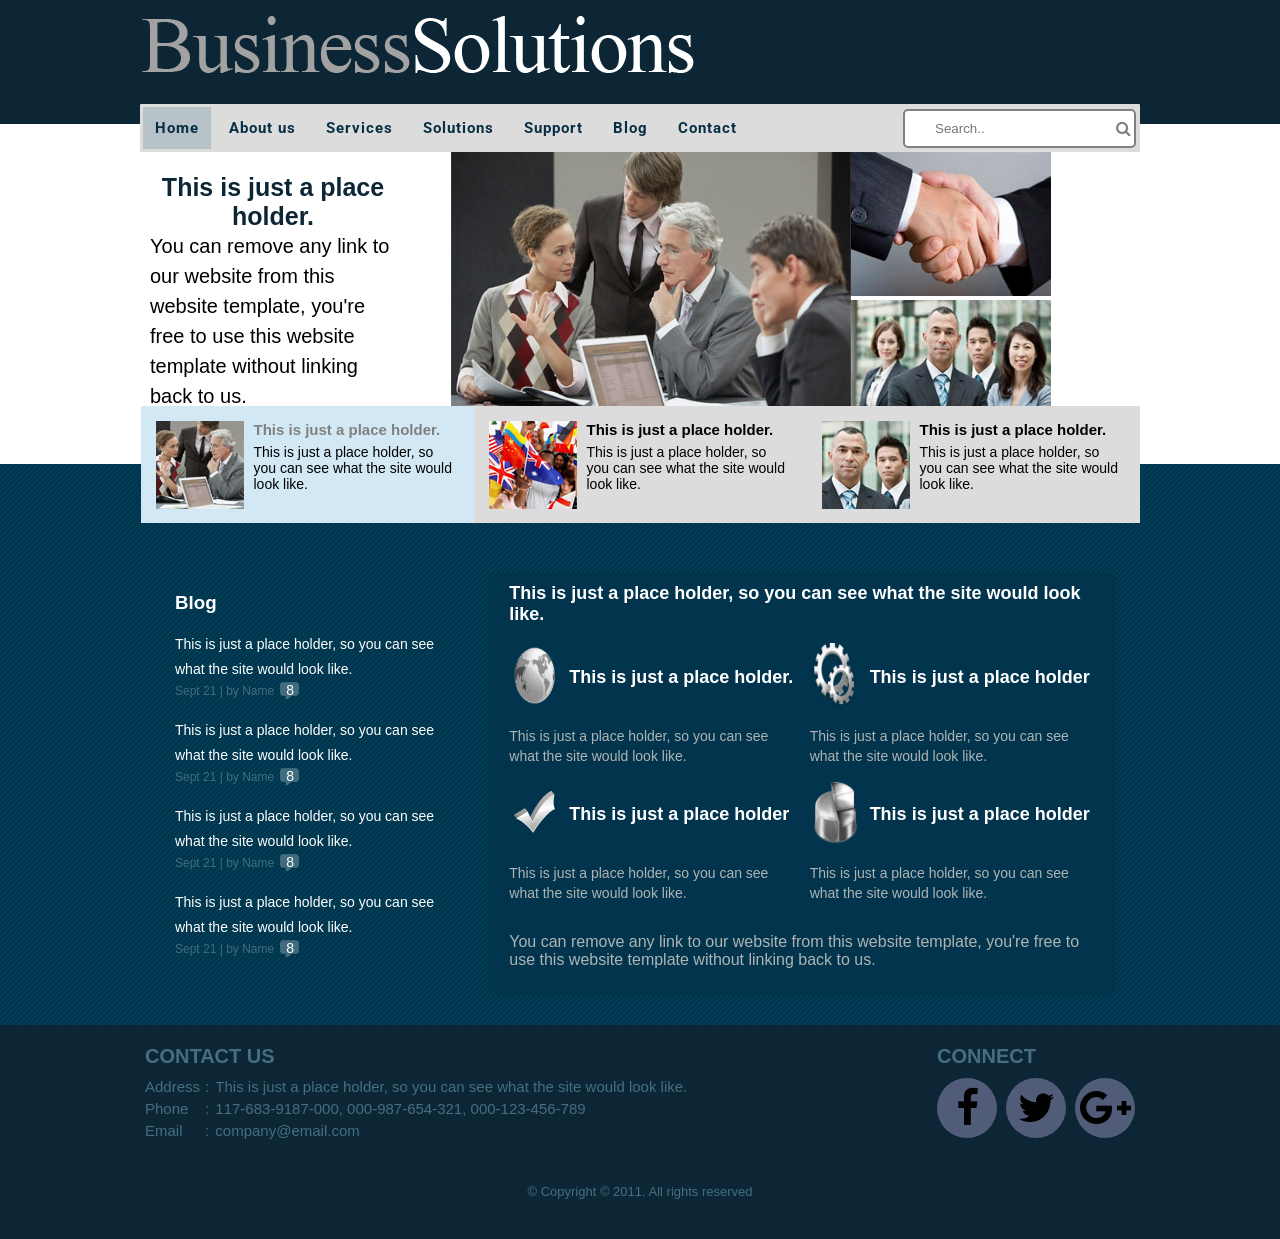
<file: index.html>
<!DOCTYPE html>
<html>
    <head>
		<link href="https://fonts.googleapis.com/css2?family=Poppins:ital,wght@0,100;0,200;0,300;0,400;0,500;0,600;0,700;0,800;0,900;1,100;1,200;1,300;1,400;1,500;1,600;1,700;1,800;1,900&family=Roboto:ital,wght@0,100..900;1,100..900&display=swap" rel="stylesheet">
	    <link rel="stylesheet" href="font-awesome/css/font-awesome.css">
	    <link rel="stylesheet" href="styles/header.css">
	    <link rel="stylesheet" href="styles/index.css">
		<link rel="stylesheet" href="styles/footer.css">
		<title>Business Solutions - Index</title>
		<meta charset="UTF-8">
	    <meta name="viewport" content="width=device-width, initial-scale=1.0">
	</head>
	<body>
	    <div class="header">
	        <div class="container">
	            <div class="logo">
	                <a href="index.html"><img src="images/logo.png" alt="logo"></a>
	            </div>
	        </div>
	    </div>
		<div class="main-content">
				<div class="menu-container">
					<div class="menu">
						<a href="index.html" class="active roboto">Home</a>
						<a href="about.html" class="roboto">About us</a>
						<a href="services.html" class="roboto">Services</a>
						<a href="solutions.html" class="roboto">Solutions</a>
						<a href="support.html" class="roboto">Support</a>
						<a href="blog.html" class="roboto">Blog</a>
						<a href="contact.html" class="roboto">Contact</a>
						<div class="search-bar">
							<input type="text" placeholder="Search..">
							<i class="fa fa-search" aria-hidden="true"></i>
						</div>
					</div>
				</div>
				<div class="content">
					<div class="container">
						<div class="content1">
							<h2>This is just a place holder.</h2>
							<div class="p"><p>You can remove any link to our website from this website template, you're free to use this website template without linking back to us.</p></div>
						</div>		
						<div class="content2">
							<img src="images/meeting-large.jpg" alt="meeting" class="big-img">
							<div class="container-imgs">
								<div><img src="images/handshake.jpg" alt="handshake" width="200px" height="144px"></div>
								<div><img src="images/group.jpg" alt="group" width="200" height="135px"></div>
							</div>
						</div>
					</div>
				</div>
				<div class="blog">
					<div class="widgets-container">
					<div class="widgets">
						<div class="widget1">
							<div>
								<img src="images/meeting-small.jpg" alt="small meeting">
							</div>
							<div>
								<h4><a href="">This is just a place holder.</a></h4>
								<p>This is just a place holder, so you can see what the site would look like.</p>
							</div>
						</div>
						<div class="widget2">
							<div>
								<img src="images/flags.jpg" alt="">
							</div>
							<div>
								<h4><a href="">This is just a place holder.</a></h4>
								<p>This is just a place holder, so you can see what the site would look like.</p>
							</div>
						</div>
						<div class="widget3">
							<div>
								<img src="images/boys.jpg" alt="">
							</div>
							<div>
								<h4><a href="">This is just a place holder.</a></h4>
								<p>This is just a place holder, so you can see what the site would look like.</p>
							</div>
						</div>
					</div>
					</div>
					<div id="container-blog">
						<div class="container">
							<div class="column1">
								<h3 class="title">Blog</h3>
								<div>
									<p>This is just a place holder, so you can see what the site would look like.</p>
									<div><span>Sept 21</span><span> | by Name</span><span><a href="" class="num">8</a></span></div>
								</div>
								<div>
									<p>This is just a place holder, so you can see what the site would look like.</p>
									<div><span>Sept 21</span><span> | by Name</span><span><a href="" class="num">8</a></span></div>
								</div>
								<div class="hid-p">
									<p>This is just a place holder, so you can see what the site would look like.</p>
									<div><span>Sept 21</span><span> | by Name</span><span><a href="" class="num">8</a></span></div>
								</div>
								<div class="hid-p">
									<p>This is just a place holder, so you can see what the site would look like.</p>
									<div><span>Sept 21</span><span> | by Name</span><span><a href="" class="num">8</a></span></div>
								</div>
								<div class="hid-p">
									<p>This is just a place holder, so you can see what the site would look like.</p>
									<div><span>Sept 21</span><span> | by Name</span><span><a href="" class="num">8</a></span></div>
								</div>
							</div>
							<div class="column2">
								<h3>This is just a place holder, so you can see what the site would look like.</h3>
								<div class="articles">
									<div class="col1">
										<div class="article1">
											<div class="img">
												<img src="images/globe.png" alt="world">
												<h4>This is just a place holder.</h4>
											</div>
											<p>This is just a place holder, so you can see what the site would look like.</p>
										</div>
										<div class="article3">
											<div class="img">
												<img src="images/check.png" alt="tick">
												<h4>This is just a place holder</h4>
											</div>
											<p>This is just a place holder, so you can see what the site would look like.</p>
										</div>
									</div>
									<div class="col2">
										<div class="article2">
											<div class="img">
												<img src="images/tools.png" alt="settings-logo">
												<h4>This is just a place holder</h4>
											</div>
											<p>This is just a place holder, so you can see what the site would look like.</p>
										</div>
										<div class="article4">
											<div class="img">
												<img src="images/graph.png" alt="3d-pie-chart">
												<h4>This is just a place holder</h4>
											</div>
											<p>This is just a place holder, so you can see what the site would look like.</p>
										</div>
									</div>
								</div>
								<p>You can remove any link to our website from this website template, you're free to use this website template without linking back to us.</p>
							</div>
						</div>
					</div>
				</div>
		</div>
        <footer>
	        <div class="info">
		        <div class="container">
		            <div class="column1">
				        <h3>Contact Us</h3>
			            <div class="Adress">
				            <p><span>Address</span>: <span>This is just a place holder, so you can see what the site would look like.</span></p>
				            <p><span>Phone</span>: <span>117-683-9187-000, 000-987-654-321, 000-123-456-789</span></p>
				            <p><span>Email</span>: <span>company@email.com</span></p>
			            </div>
		            </div>
		            <div class="column2">
				        <h3>Connect</h3>
				        <div class="footer-icons">
			                <div><div><i class="fa fa-facebook" aria-hidden="true"></i></div></div>
				            <div><div><i class="fa fa-twitter" aria-hidden="true"></i></div></div>
				            <div><div><i class="fa fa-google-plus" aria-hidden="true"></i></div></div>
			            </div>
		            </div>
			    </div>
	        </div>
		    <div class=" copy-rights">
		        <div> &copy; Copyright &copy; 2011. All rights reserved</div>
		    </div>
	    </footer>
	</body>
</html>
</file>
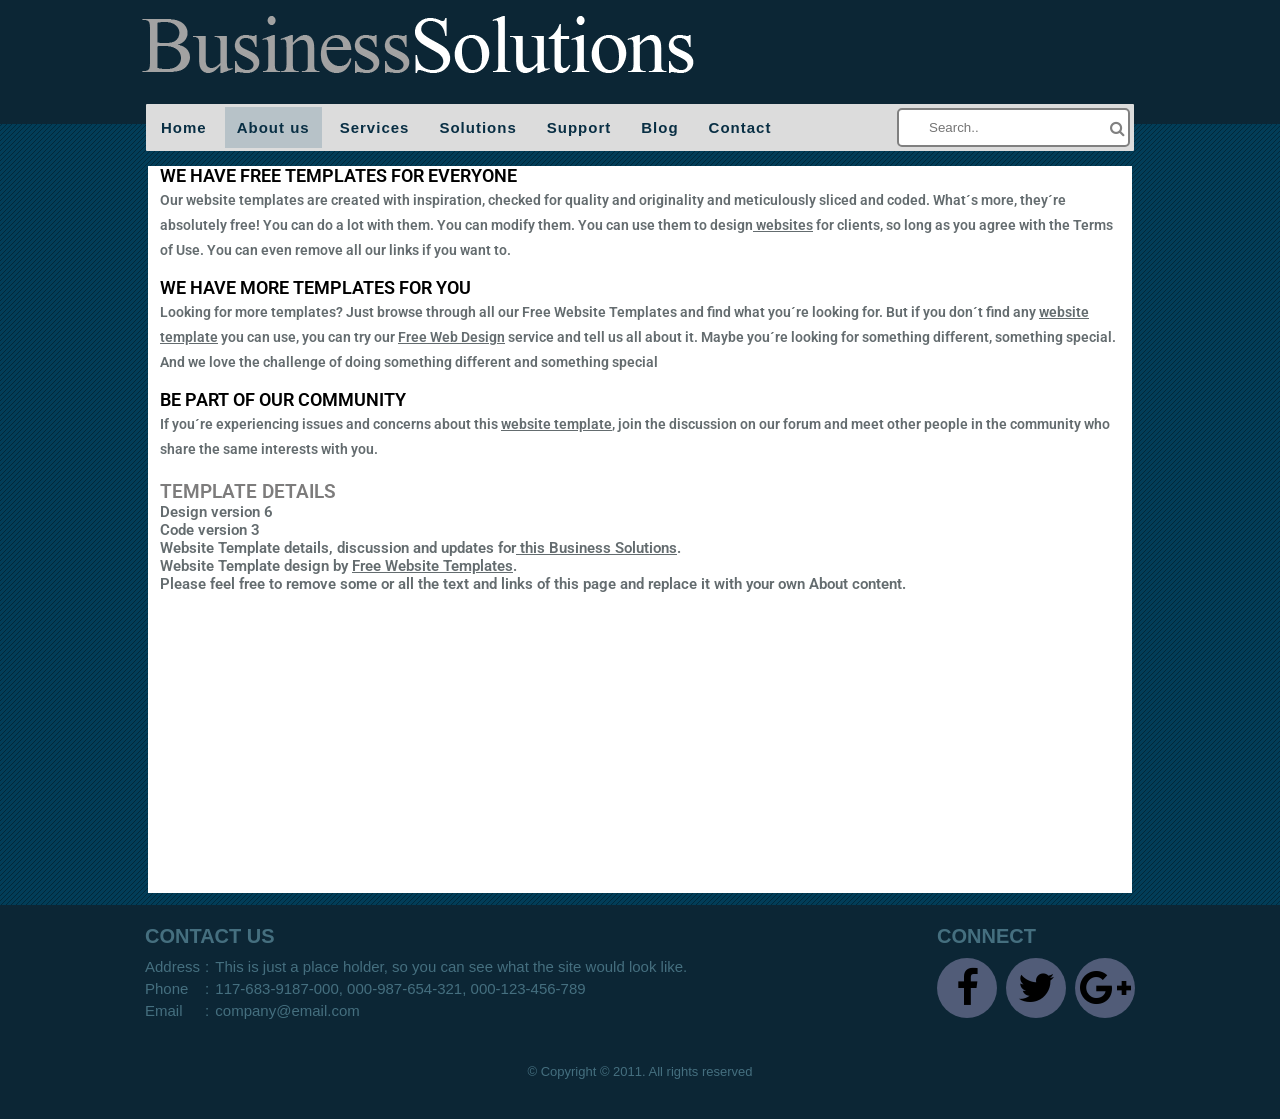
<file: about.html>
<!DOCTYPE html> 
<html>
    <head>
	    <link href="https://fonts.googleapis.com/css2?family=Poppins:ital,wght@0,100;0,200;0,300;0,400;0,500;0,600;0,700;0,800;0,900;1,100;1,200;1,300;1,400;1,500;1,600;1,700;1,800;1,900&family=Roboto:ital,wght@0,100..900;1,100..900&display=swap" rel="stylesheet">
	    <link rel="stylesheet" href="font-awesome/css/font-awesome.css">
        <link rel="stylesheet" href="styles/header.css">
        <link rel="stylesheet" href="styles/about.css">
		<link rel="stylesheet" href="styles/footer.css">
        <title>Business Solutions - About</title>
        <meta charset="UTF-8">
	    <meta name="viewport" content="width=device-width, initial-scale=1.0">
    </head>
    <body>
		<div class="header">
			<div class="container">
				<div class="logo">
					<a href="index.html"><img src="images/logo.png" alt="logo"></a>
				</div>
			</div>
		</div>
     <div id="body">
	     <div id="body-content">    
	         <div class="menu">
			      <a href="index.html">Home</a>
			      <a href="about.html" class="active">About us</a>
			      <a href="services.html">Services</a>
			      <a href="solutions.html">Solutions</a>
			      <a href="support.html">Support</a>
			      <a href="blog.html">Blog</a>
			      <a href="contact.html">Contact</a>
			      <div class="search-bar"><input type="text" placeholder="Search..">
			      <i class="fa fa-search" aria-hidden="true"></i></div>
		     </div>
            <div class="main-content">
                <div class="content">
                    <div class="row-1">
                        <h2 class="roboto">We Have Free Templates for Everyone</h2>
                        <p class="roboto">Our website templates are created with inspiration, checked for quality and originality and meticulously sliced and coded. What´s more, they´re absolutely free! You can do a lot with them. You can modify them. You can use them to design<a href="#"> websites</a> for clients, so long as you agree with the Terms of Use. You can even remove all our links if you want to.</p>
                    </div>
                    <div class="row-2">
                       <h2 class="roboto">We Have More Templates for You</h2> 
                       <p  class="roboto">Looking for more templates? Just browse through all our Free Website Templates and find what you´re looking for. But if you don´t find any <a href="#">website template</a> you can use, you can try our <a href="#">Free Web Design</a> service and tell us all about it. Maybe you´re looking for something different, something special. And we love the challenge of doing something different and something special</p>                    
                    </div>
                    <div class="row-3">
                        <h2 class="roboto">Be Part of Our Community</h2>
                        <p  class="roboto">If you´re experiencing issues and concerns about this <a href="#">website template</a>, join the discussion on our forum and meet other people in the community who share the same interests with you.</p>                    
                    </div>

                    <div class="last-row">
                        <h3 class="roboto">Template details</h3>
                        <div><span class="roboto">Design version 6</span></div>
                        <div><span class="roboto">Code version 3</span></div>
                        <p class="roboto">Website Template details, discussion and updates for<a href="#"> this Business Solutions</a>.</p>
                        <p class="roboto">Website Template design by <a href="#">Free Website Templates</a>.</p>
                        <p class="roboto">Please feel free to remove some or all the text and links of this page and replace it with your own About content.</p>
                   </div>
               </div>
            </div>
		</div>
	</div>
	<footer>
	    <div class="info">
		    <div class="container">
		     <div class="column1">
				<h3>Contact Us</h3>
			    <div class="Adress">
				    <p><span>Address</span>: <span>This is just a place holder, so you can see what the site would look like.</span></p>
				    <p><span>Phone</span>: <span>117-683-9187-000, 000-987-654-321, 000-123-456-789</span></p>
				    <p><span>Email</span>: <span>company@email.com</span></p>
			    </div>
		    </div>
		    <div class="column2">
				<h3>Connect</h3>
			    <div class="footer-icons">
			        <div><div><i class="fa fa-facebook" aria-hidden="true"></i></div></div>
				    <div><div><i class="fa fa-twitter" aria-hidden="true"></i></div></div>
				    <div><div><i class="fa fa-google-plus" aria-hidden="true"></i></div></div>
			    </div>
		    </div>
			</div>
	    </div>
		<div class=" copy-rights">
		    <div> &copy; Copyright &copy; 2011. All rights reserved</div>
		</div>
	</footer>
    </body>
</html>
</file>
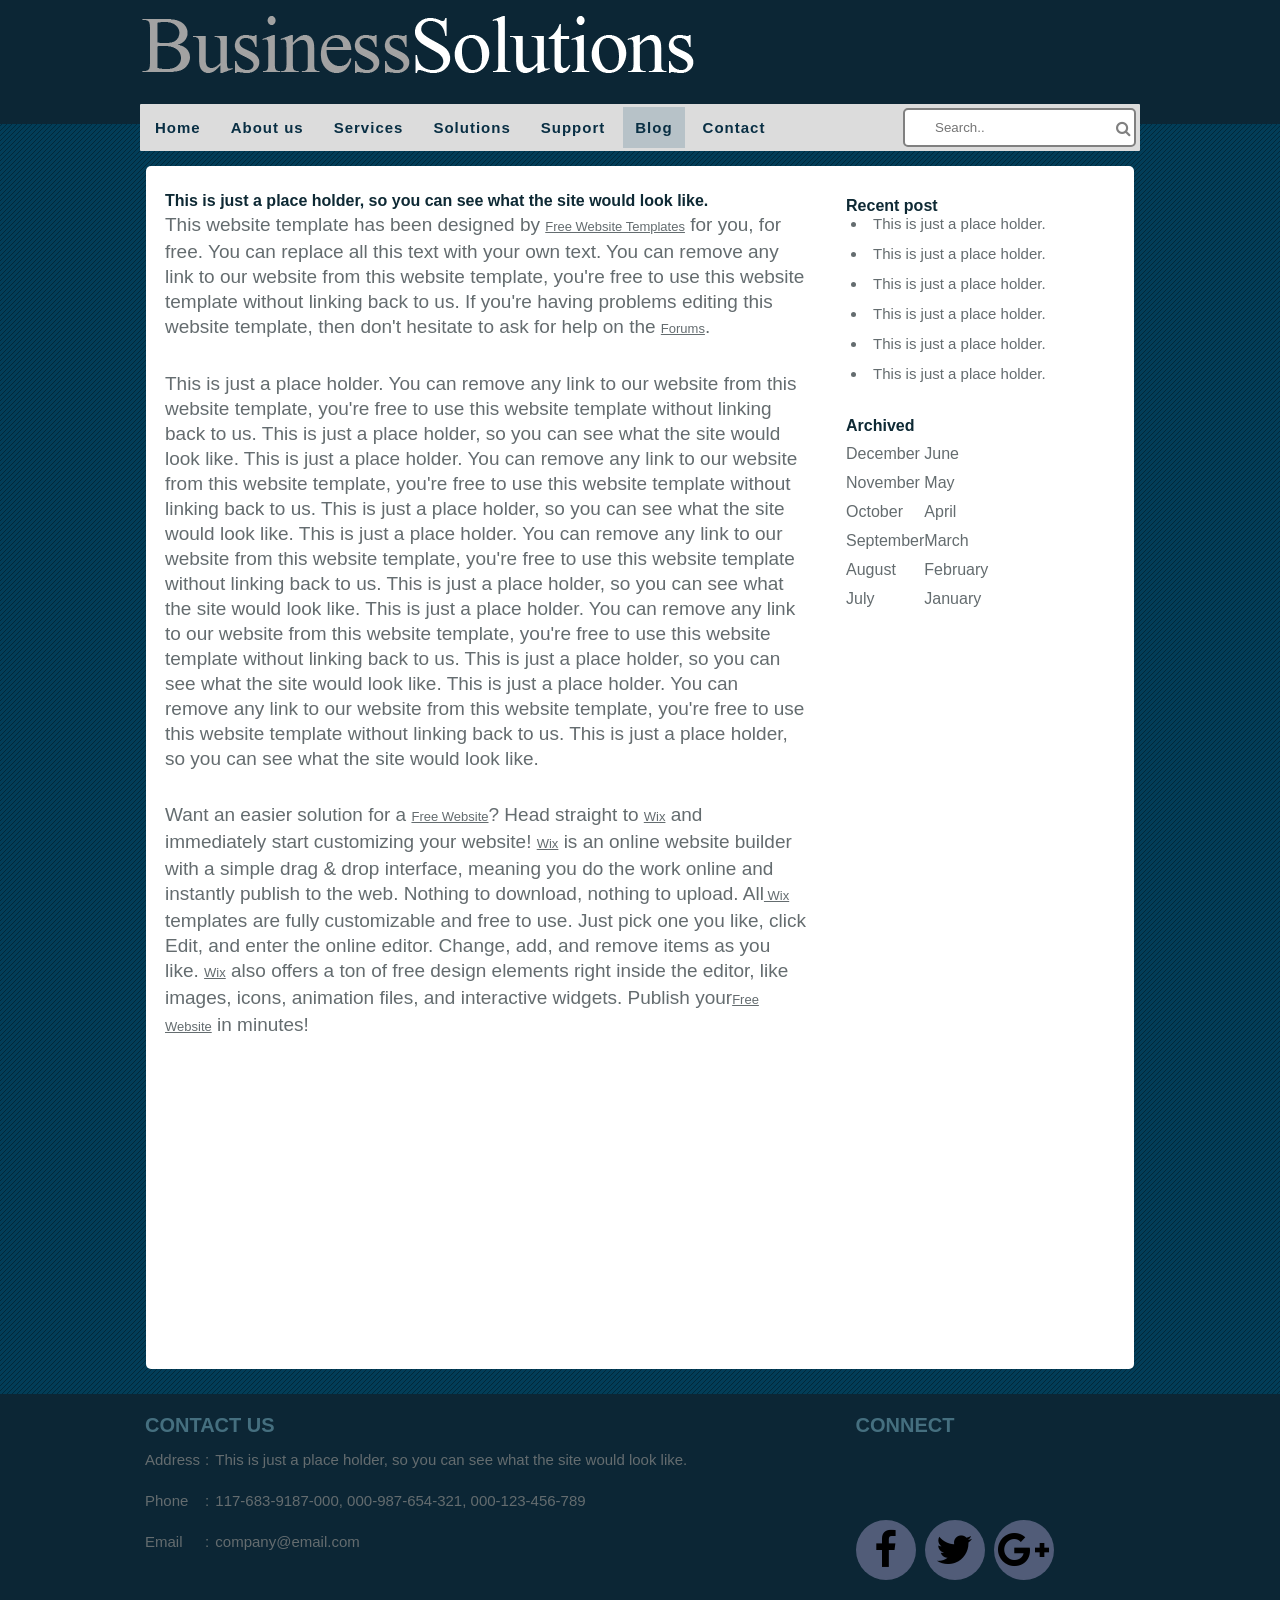
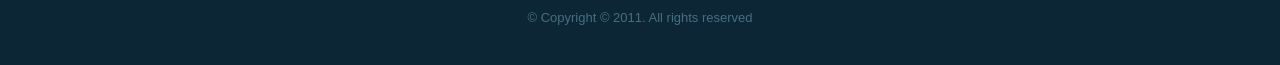
<file: blog.html>
<!DOCTYPE html>
<html>
    <head>
	    <link rel="stylesheet" href="font-awesome/css/font-awesome.css">
	    <link rel="stylesheet" href="styles/header.css">
	    <link rel="stylesheet" href="styles/blog.css">
		<link rel="stylesheet" href="styles/footer.css">
		<title>Business Solutions - Blog</title>
		<meta charset="UTF-8">
	    <meta name="viewport" content="width=device-width, initial-scale=1.0">
	</head>
	<body>
	    <div class="header">
	        <div class="container">
	            <div class="logo">
	                <a href="index.html"><img src="images/logo.png" alt="logo"></a>
	            </div>
	        </div>
	    </div>
        <div id="body">
		    <div id="body-content">
			    <div class="menu">
	                <a href="index.html" >Home</a>    
		            <a href="about.html">About us</a>   
		            <a href="services.html">Services</a>
		            <a href="solutions.html">Solutions</a>
		            <a href="support.html">Support</a>
		            <a href="blog.html" class="active">Blog</a>
		            <a href="contact.html">Contact</a>
		            <div class="search-bar">
					<input type="text" placeholder="Search..">
					<i class="fa fa-search" aria-hidden="true"></i>
				  	</div>
	             </div>
		         <div class="main-content">
		            <div class="content">
			            <div class="column1">
				        <h3>This is just a place holder, so you can see what the site would look like.</h3>
						
					    <p id="sticky-para">This website template has been designed by <a href="#">Free Website Templates</a> 
					    for you, for free. You can replace all this text with your own text. You can remove
			     		any link to our website from this website template, you're free to use this website
	     				template without linking back to us. If you're having problems editing this website 
    					template, then don't hesitate to ask for help on the <a href="#">Forums</a>.</p>
						
		     			<p id="make-right">This is just a place holder. You can remove any link to our website from this
		    			website template, you're free to use this website template without linking back 
	    				to us. This is just a place holder, so you can see what the site would look like.
    					This is just a place holder. You can remove any link to our website from this website
    					template, you're free to use this website template without linking back to us.
	    				This is just a place holder, so you can see what the site would look like. 
	    				This is just a place holder. You can remove any link to our website from this website 
	    				template, you're free to use this website template without linking back to us. This is just 
	    				a place holder, so you can see what the site would look like. This is just a place holder.
	    				You can remove any link to our website from this website template, you're free to use this website
		    			template without linking back to us. This is just a place holder, so you can see what the site
			    		would look like. This is just a place holder. You can remove any link to our website from this
			    		website template, you're free to use this website template without linking back to us. 
			    		This is just a place holder, so you can see what the site would look like.</p>
						
		    			<p>Want an easier solution for a <a href="#">Free Website</a>? 
			    		Head straight to <a href="#">Wix</a> and immediately start customizing
		    			your website! <a href="#">Wix</a> is an online website builder 
		    			with a simple drag & drop interface, meaning you do the work online and instantly 
     			   		publish to the web. Nothing to download, nothing to upload. 
	     			   	All<a href="#"> Wix</a> templates are fully customizable and free to use.
	     				Just pick one you like, click Edit, and enter the online editor.
     					Change, add, and remove items as you like. <a href="#">Wix</a> also offers a ton
    					of free design elements right inside the editor, 
    					like images, icons, animation files, and interactive widgets. 
    					Publish your<a href="#">Free Website</a> in minutes!</p>
    				</div>
					<div class="column2">
	    			    <div class="container2">
					        <div class="blog-list-container">
		    		            <h4>Recent post</h4>
			       		        <ul>
			                        <li>
		           		                <a href="#">This is just a place holder.</a>
		    		                </li> 
			              	        <li>
				       	               <a href="#">This is just a place holder.</a>
					       	        </li> 
        				     	    <li>
		       			    	        <a href="#">This is just a place holder.</a>
        	    	    	     	</li> 
	        		     		    <li>
		        	         		    <a href="#">This is just a place holder.</a>
			        	           	</li> 
				                    <li>
					                    <a href="#">This is just a place holder.</a>
			                      	</li> 
				             	    <li>
					             	    <a href="#">This is just a place holder.</a>
					                </li> 
					            </ul>
					        </div>
					        <div class="archives-container">
					            <h4>Archived</h4>
		        		            <div class="archived">
			     	                    <div class="col1">
			   		                       <div><span>December</span></div>
								           <div><span>November</span></div>
								           <div><span>October</span></div>
								           <div><span>September</span></div>
								           <div><span>August</span></div>
								           <div><span>July</span></div>
		        			            </div>  
	     			     	            <div class="col2">
	     	      					        <div><span>June</span></div>
		         			                <div><span>May</span></div>
				        	   	            <div><span>April</span></div>
					         	            <div><span>March</span></div>
		         			                <div><span>February</span></div>
	        					            <div><span>January</span></div>
			        			        </div>
					               </div>
					            </div>
						   </div>
				        </div>
			        </div>
		        </div>
	        </div>
        </div>
        <footer>
	        <div class="info">
		        <div class="container">
		            <div class="column1">
				        <h3>Contact Us</h3>
			            <div class="Adress">
				            <p><span>Address</span>: <span>This is just a place holder, so you can see what the site would look like.</span></p>
				            <p><span>Phone</span>: <span>117-683-9187-000, 000-987-654-321, 000-123-456-789</span></p>
				            <p><span>Email</span>: <span>company@email.com</span></p>
			            </div>
		            </div>
		            <div class="column2">
				        <h3>Connect</h3>
				        <div class="footer-icons">
			                <div><div><i class="fa fa-facebook" aria-hidden="true"></i></div></div>
				            <div><div><i class="fa fa-twitter" aria-hidden="true"></i></div></div>
				            <div><div><i class="fa fa-google-plus" aria-hidden="true"></i></div></div>
			            </div>
		            </div>
			    </div>
	        </div>
		    <div class=" copy-rights">
		        <div> &copy; Copyright &copy; 2011. All rights reserved</div>
		    </div>
	    </footer>
	</body>
</html>
</file>
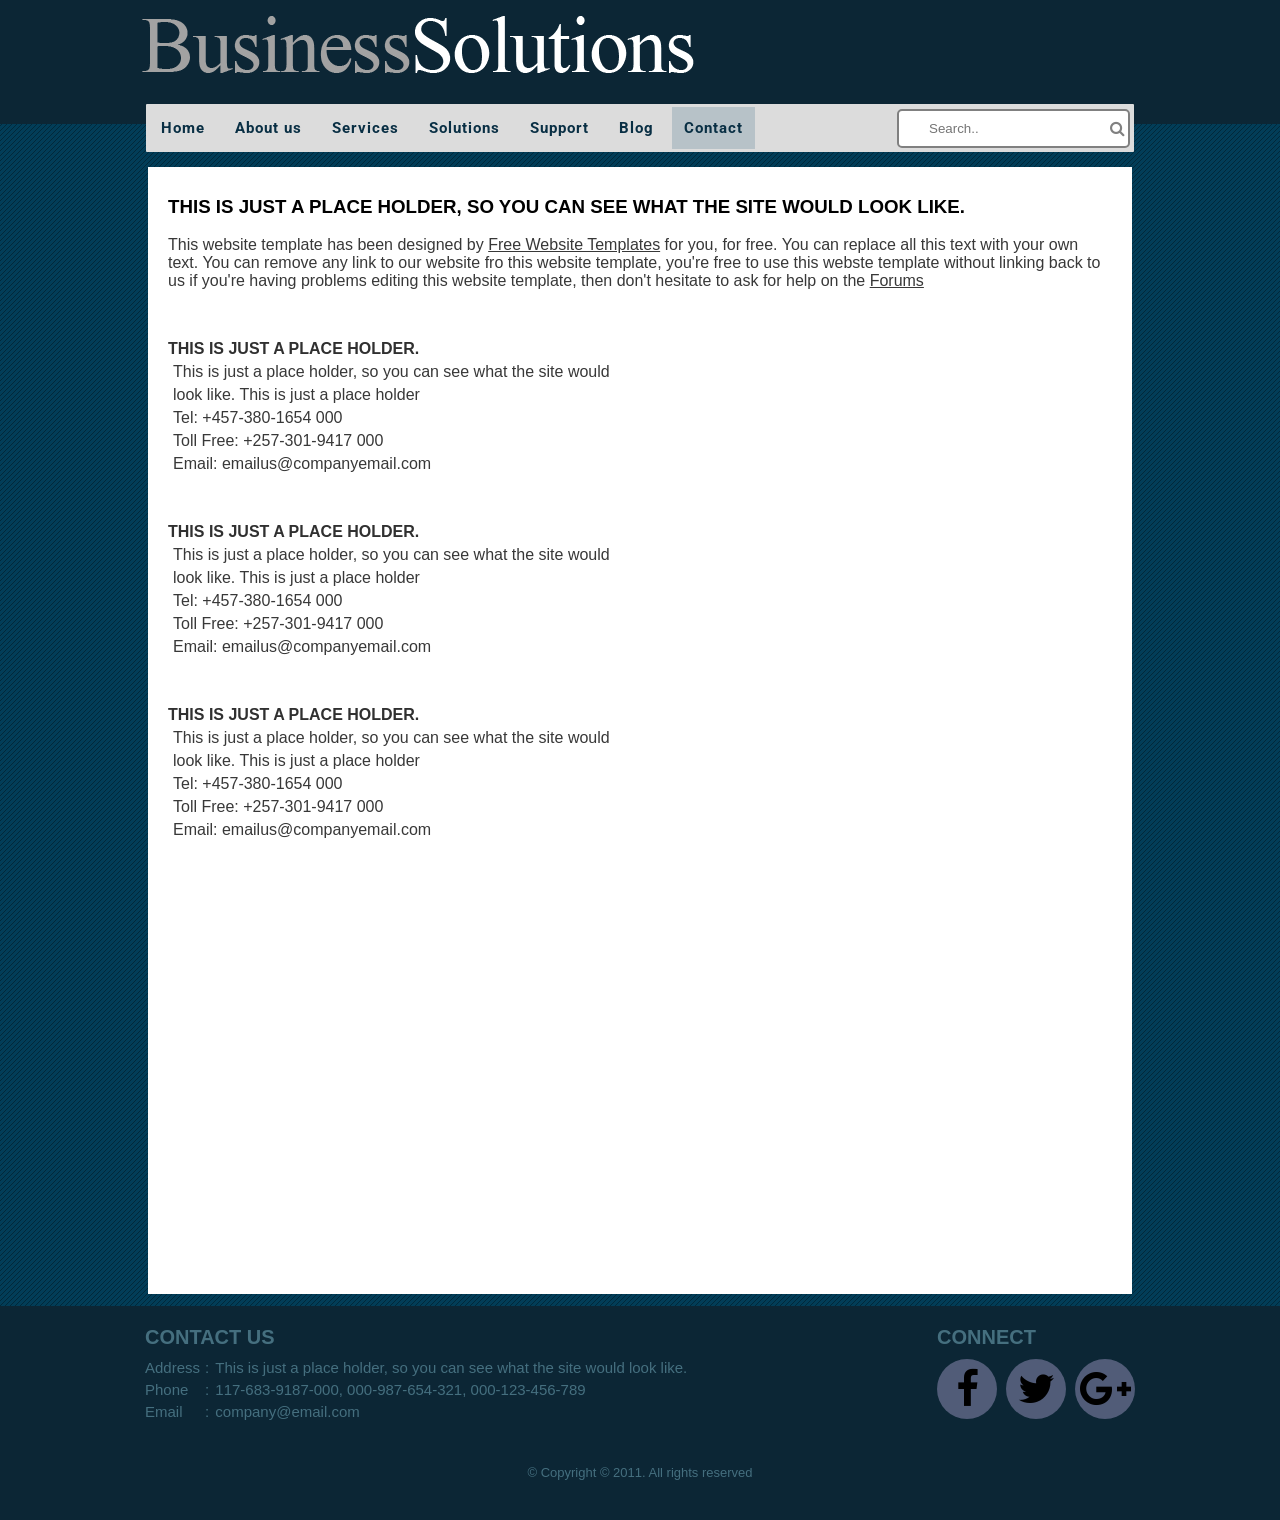
<file: contact.html>
<!DOCTYPE html>
<html>
	<head>
		<link href="https://fonts.googleapis.com/css2?family=Poppins:ital,wght@0,100;0,200;0,300;0,400;0,500;0,600;0,700;0,800;0,900;1,100;1,200;1,300;1,400;1,500;1,600;1,700;1,800;1,900&family=Roboto:ital,wght@0,100..900;1,100..900&display=swap" rel="stylesheet">
	    <link rel="stylesheet" href="font-awesome/css/font-awesome.css">
	    <link rel="stylesheet" href="styles/header.css">
	    <link rel="stylesheet" href="styles/contact.css">
		<link rel="stylesheet" href="styles/footer.css">
		<title>Business Solutions - Contact</title>
		<meta charset="UTF-8">
	    <meta name="viewport" content="width=device-width, initial-scale=1.0">
	</head>
	<body>
		<div class="header">
	        <div class="container">
	            <div class="logo">
	                <a href="index.html"><img src="images/logo.png" alt="logo"></a>
	            </div>
	        </div>
	    </div>
		<div id="body">
			<div id="body-content">
				<div class="menu">
					<a href="index.html" class="roboto">Home</a>
					<a href="about.html" class="roboto">About us</a>
					<a href="services.html" class="roboto">Services</a>
					<a href="solutions.html" class="roboto">Solutions</a>
					<a href="support.html" class="roboto">Support</a>
					<a href="blog.html" class="roboto">Blog</a>
					<a href="contact.html" class="active roboto">Contact</a>
					<div class="search-bar">
						<input type="text" placeholder="Search..">
						<i class="fa fa-search" aria-hidden="true"></i>
					</div>
				</div>
				<div class="main-content">
					<div class="content">
						<div class="white">
							<div class="title">
								<h3>THIS IS JUST A PLACE HOLDER, SO YOU CAN SEE WHAT THE SITE WOULD LOOK LIKE.</h3>
								<div class="p">
									<p>This website template has been designed by <a href="">Free Website Templates</a> for you, for free. You can replace all this text with your own text. You can remove any link to our website fro this website template, you're free to use this webste template without linking back to us if you're having problems editing this website template, then don't hesitate to ask for help on the <a href="">Forums</a></p>
								</div>	
							</div>
							<div>
								<div class="contact-info contact1">
									<h4>THIS IS JUST A PLACE HOLDER.</h4>
									<div>
										<p>This is just a place holder, so you can see what the site would</p>
										<p>look like. This is just a place holder</p>
										<p>Tel: +457-380-1654 000</p>
										<p>Toll Free: +257-301-9417 000</p>
										<p>Email: emailus@companyemail.com</p>
									</div>
								</div>
								<div class="contact-info contact2">
									<h4>THIS IS JUST A PLACE HOLDER.</h4>
									<div>
										<p>This is just a place holder, so you can see what the site would</p>
										<p>look like. This is just a place holder</p>
										<p>Tel: +457-380-1654 000</p>
										<p>Toll Free: +257-301-9417 000</p>
										<p>Email: emailus@companyemail.com</p>
									</div>
								</div>
								<div class="contact-info contact3">
									<h4>THIS IS JUST A PLACE HOLDER.</h4>
									<div>
										<p>This is just a place holder, so you can see what the site would</p>
										<p>look like. This is just a place holder</p>
										<p>Tel: +457-380-1654 000</p>
										<p>Toll Free: +257-301-9417 000</p>
										<p>Email: emailus@companyemail.com</p>
									</div>
								</div>
							</div>
						</div>	
					</div>
				</div>
			</div>
		</div>
		<footer>
	        <div class="info">
		        <div class="container">
		            <div class="column1">
				        <h3>Contact Us</h3>
			            <div class="Adress">
				            <p><span>Address</span>: <span>This is just a place holder, so you can see what the site would look like.</span></p>
				            <p><span>Phone</span>: <span>117-683-9187-000, 000-987-654-321, 000-123-456-789</span></p>
				            <p><span>Email</span>: <span>company@email.com</span></p>
			            </div>
		            </div>
		            <div class="column2">
				        <h3>Connect</h3>
				        <div class="footer-icons">
			                <div><div><i class="fa fa-facebook" aria-hidden="true"></i></div></div>
				            <div><div><i class="fa fa-twitter" aria-hidden="true"></i></div></div>
				            <div><div><i class="fa fa-google-plus" aria-hidden="true"></i></div></div>
			            </div>
		            </div>
			    </div>
	        </div>
		    <div class=" copy-rights">
		        <div> &copy; Copyright &copy; 2011. All rights reserved</div>
		    </div>
	    </footer>
	</body>
</html>
</file>
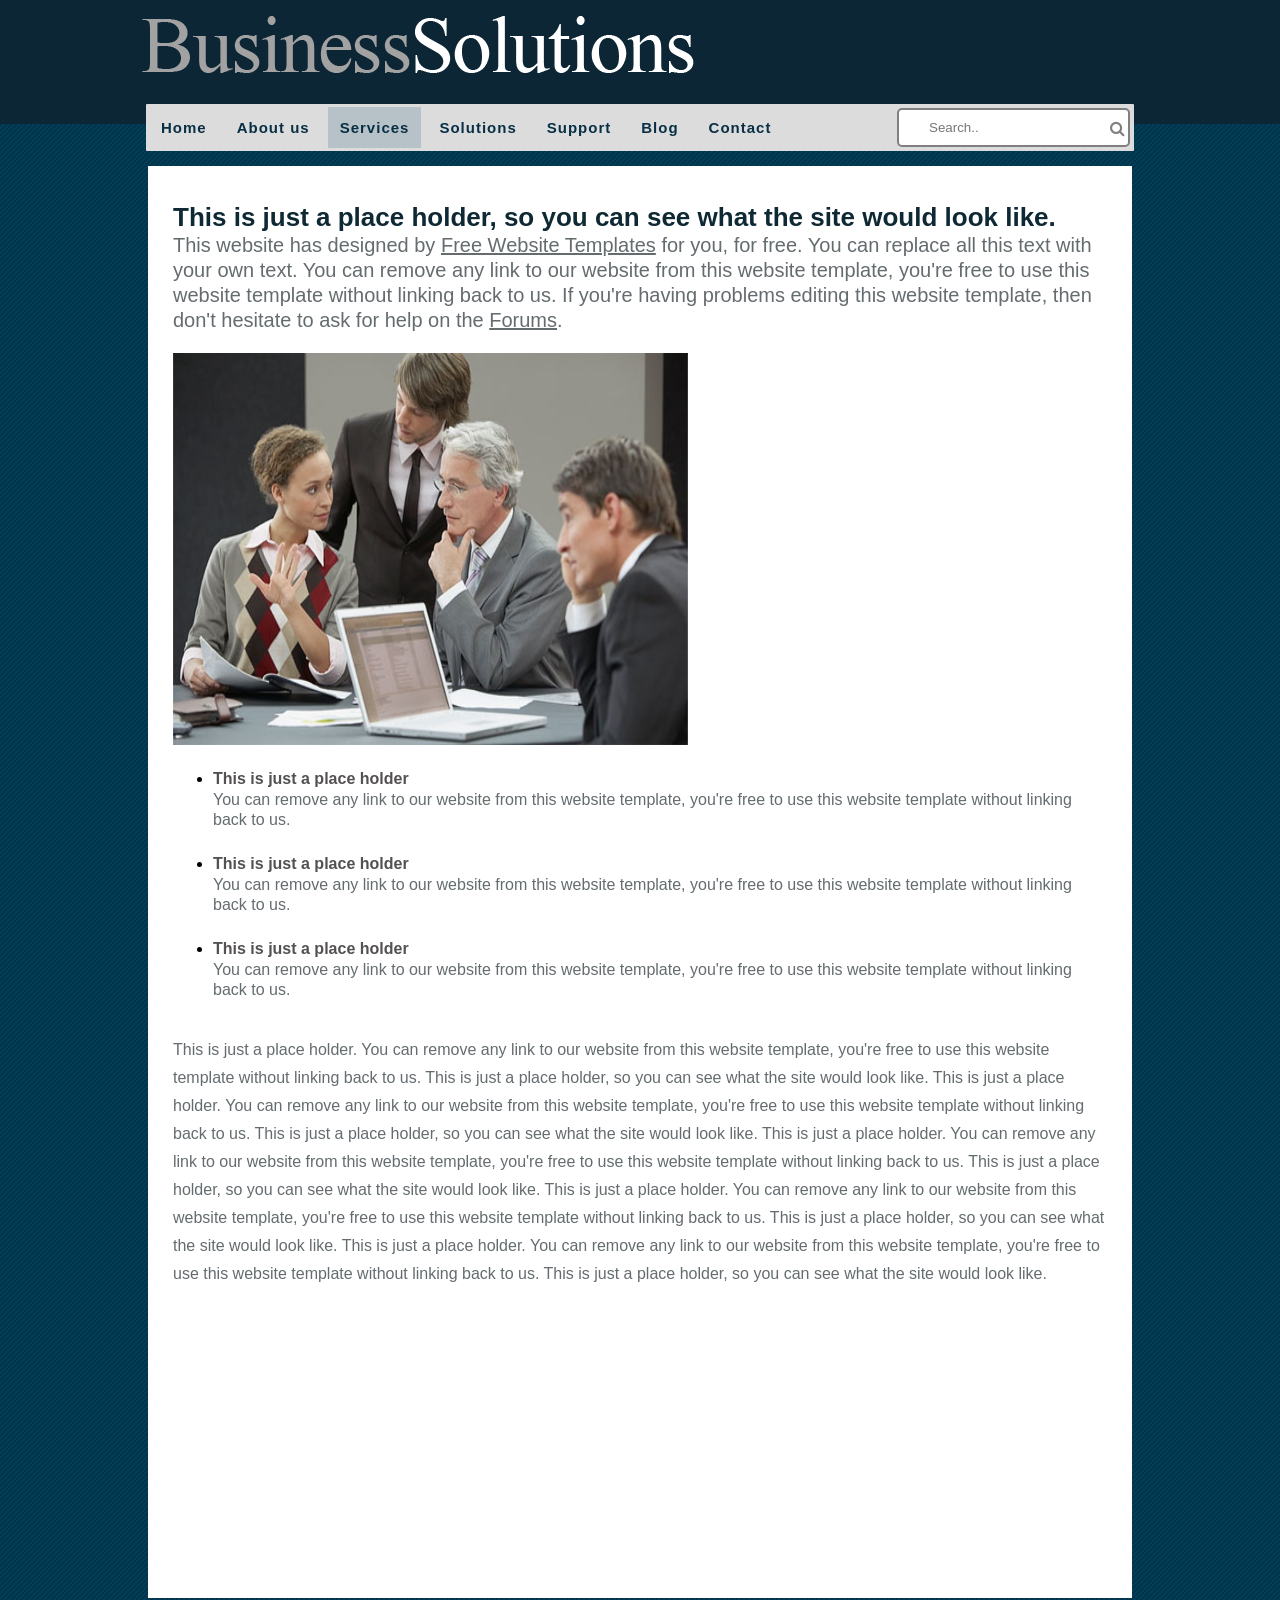
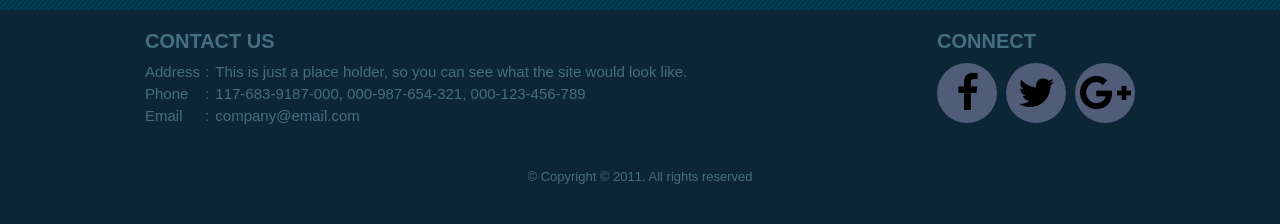
<file: services.html>
<!DOCTYPE html>
<html>
     <head>
	      <link rel="stylesheet" href="font-awesome/css/font-awesome.css">
	      <link rel="stylesheet" href="styles/header.css">
	      <link rel="stylesheet" href="styles/services.css">
          <link rel="stylesheet" href="styles/footer.css">
		  <title>Business Solutions - Services</title>
		  <meta charset="UTF-8">
	      <meta name="viewport" content="width=device-width, initial-scale=1.0">
	 </head>
	 <body>
	      <div class="header">
		    <div class="container">
		     	<div class="logo">
		     		 <a href="index.html"><img src="images/logo.png" alt="logo"></a>
				</div>
			</div>
		  </div>
		  <div id="body">
		     <div id="body-content">
			      <div class="menu">
				      <a href="index.html">Home</a>
			          <a href="about.html">About us</a>
			          <a href="services.html" class="active">Services</a>
			          <a href="solutions.html">Solutions</a>
			          <a href="support.html">Support</a>
			          <a href="blog.html">Blog</a>
			          <a href="contact.html">Contact</a>
			          <div class="search-bar"><input type="text" placeholder="Search..">
			          <i class="fa fa-search" aria-hidden="true"></i></div>
				  </div>
				  <div class="main-content">
				     <div class="content">
					      <div class="row1">
						       <h3>This is just a place holder, so you can see what the site would look like.</h3>
                               <p>This website has designed by <a href="#">Free Website Templates</a> for you, for free. You can replace all this text with your own text. You can remove any link to our website from this website template, you're free to use this website template without linking back to us. If you're having problems editing this website template, then don't hesitate to ask for help on the <a href="#">Forums</a>.</p>
						  </div>
				       <div class="row2">
				           <div class="column1">
				              <img class="large" src="images/meeting-large.jpg" alt="meeting-large" > 
							   <!--<img class="small" src="images/meeting-small.jpg" alt="meeting-small" >-->
				           </div>
				           <div class="column2">
					           <ul>
						            <li>
							           <h4>This is just a place holder</h4>
								       <p>You can remove any link to our website from this website template, you're free to use this website template without linking back to us.</p>
							        </li>
							        <li>
							           <h4>This is just a place holder</h4>
								       <p>You can remove any link to our website from this website template, you're free to use this website template without linking back to us.</p>
							        </li>
							       <li>
							           <h4>This is just a place holder</h4>
								       <p>You can remove any link to our website from this website template, you're free to use this website template without linking back to us.</p>
							        </li>
						        </ul>
				              </div>
				         </div> 
						 <div class="row3">
				            <p>This is just a place holder. You can remove any link to our website from
					            this website template, you're free to use this website template without linking back to us. 
					            This is just a place holder, so you can see what the site would look like. 
					            This is just a place holder. You can remove any link to our website from this website template, 
					            you're free to use this website template without linking back to us. This is just a place holder,
		        		    	so you can see what the site would look like. This is just a place holder. 
         			    		You can remove any link to our website from this website template, you're free to use this website 
         			    		template without linking back to us. This is just a place holder, so you can see what the site would
        			     		look like. This is just a place holder. You can remove any link to our website from this website 
        				    	template, you're free to use this website template without linking back to us. This is just a place 
        			    		holder, so you can see what the site would look like. This is just a place holder. You can remove 
        				    	any link to our website from this website template, you're free to use this website template without
         				     	linking back to 
          				    	us. This is just a place holder, so you can see what the site would look like.</p>
		     		   </div>
					 </div>
				  </div>
			 </div>
		  </div>
		  <footer>
	        <div class="info">
		       <div class="container">
		              <div class="column1">
				          <h3>Contact Us</h3>
			              <div class="Adress">
				              <p><span>Address</span>: <span>This is just a place holder, so you can see what the site would look like.</span></p>
				              <p><span>Phone</span>: <span>117-683-9187-000, 000-987-654-321, 000-123-456-789</span></p>
				              <p><span>Email</span>: <span>company@email.com</span></p>
			              </div>
		              </div>
		         <div class="column2">
				   	  <h3>Connect</h3>
			          <div class="footer-icons">
			             <div><div><i class="fa fa-facebook" aria-hidden="true"></i></div></div>
				         <div><div><i class="fa fa-twitter" aria-hidden="true"></i></div></div>
				         <div><div><i class="fa fa-google-plus" aria-hidden="true"></i></div></div>
			          </div>
		         </div>
			   </div>
	        </div>
		    <div class=" copy-rights">
		        <div> &copy; Copyright &copy; 2011. All rights reserved</div>
		    </div>
	     </footer>
	 </body>
</html>
</file>
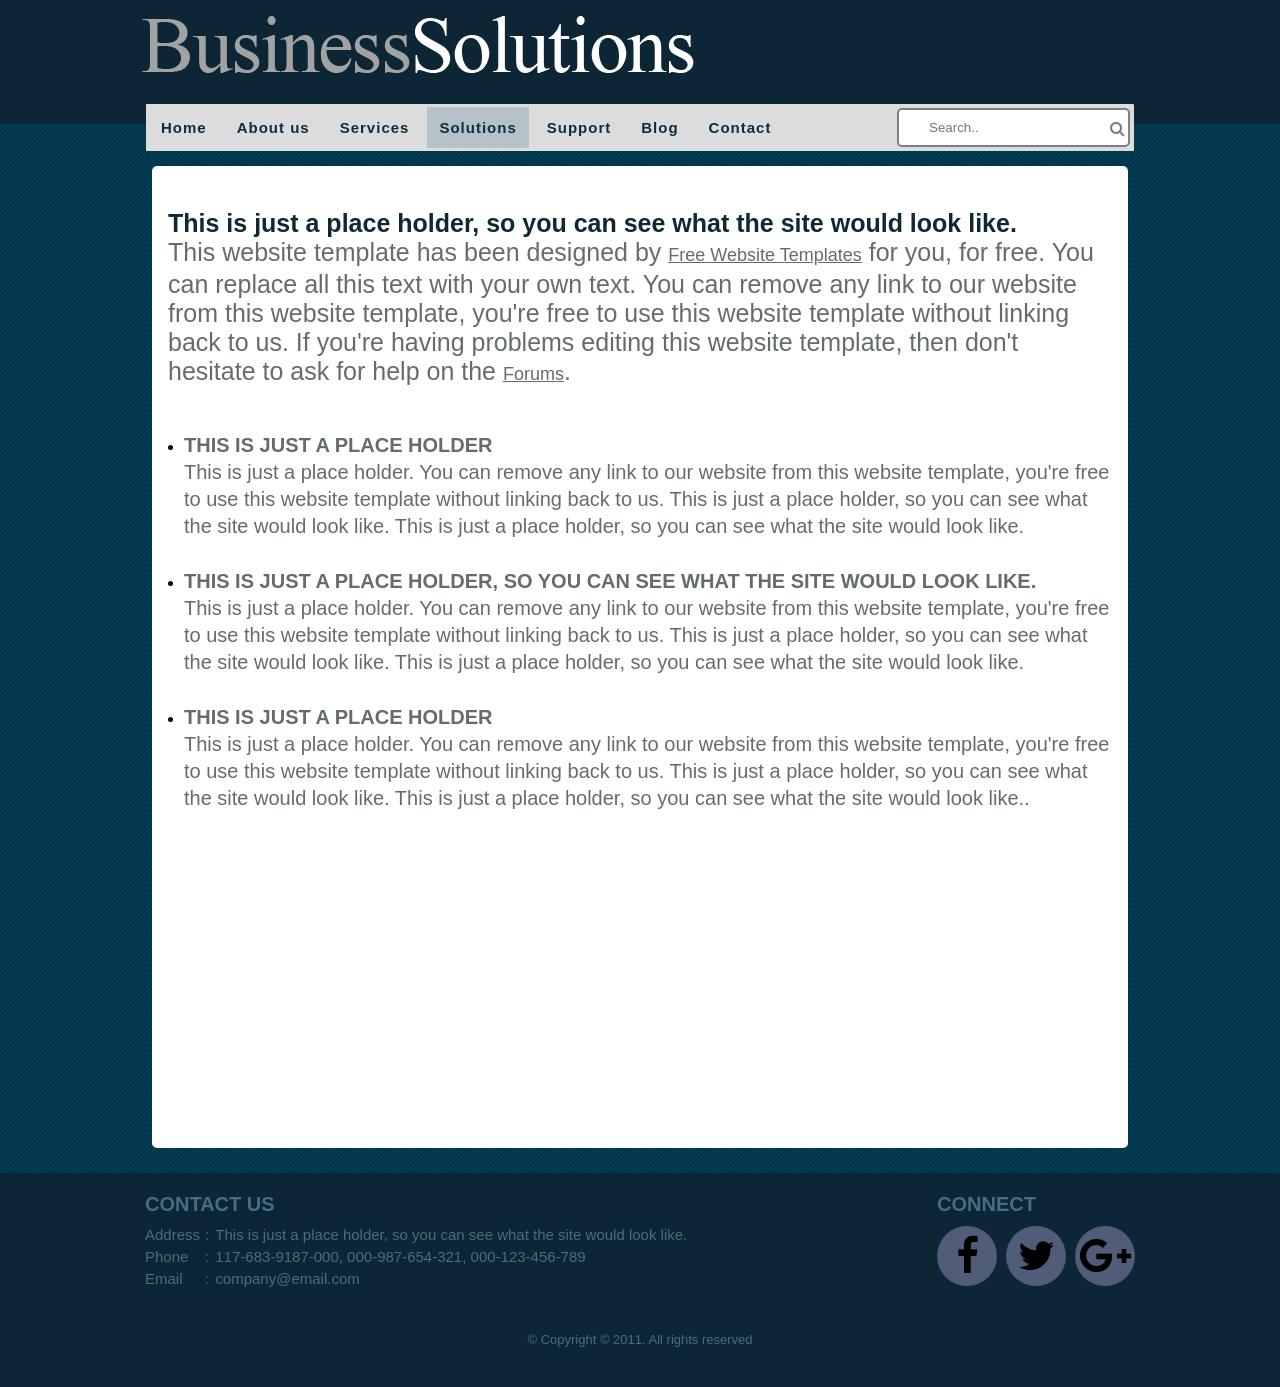
<file: solution.html>
<!DOCTYPE html>
<html>
     <head>
	      <link rel="stylesheet" href="font-awesome/css/font-awesome.css">
	      <link rel="stylesheet" href="styles/header.css">
	      <link rel="stylesheet" href="styles/solution.css">
          <link rel="stylesheet" href="styles/footer.css">
		  <meta charset="UTF-8">
	      <meta name="viewport" content="width=device-width, initial-scale=1.0">
	 </head>
	 <body>
	      <div class="header">
		    <div class="container">
		     	<div class="logo">
		     		 <a href="index.html"><img src="images/logo.png" alt="logo"></a>
				</div>
			</div>
		  </div>
		  <div id="body">
		     <div id="body-content">
			      <div class="menu">
				      <a href="index.html">Home</a>
			          <a href="about.html">About us</a>
			          <a href="services.html" >Services</a>
			          <a href="solution.html" class="active">Solutions</a>
			          <a href="support.html">Support</a>
			          <a href="blog.html">Blog</a>
			          <a href="contact.html">Contact</a>
			          <div class="search-bar"><input type="text" placeholder="Search..">
			          <i class="fa fa-search" aria-hidden="true"></i></div>
				  </div>
				  <div class="main-content">
				       <div class="content">
			               <div class="row1">
                              <h4>This is just a place holder, so you can see what the site would look like.</h4>
					          <p>This website template has been designed by <a href="#">Free Website Templates</a> for you, for free. You can replace all this text with your own text. You can remove any link to our website from this website template, you're free to use this website template without linking back to us. If you're having problems editing this website template, then don't hesitate to ask for help on the <a href="#">Forums</a>.</p>
			               </div>
				           <div class="row2">
				               <ul>
						          <li>
							         <h3>This is just a place holder</h3>
						             <p>This is just a place holder. You can remove any link to our website from
							         this website template, you're free to use this website template without linking back
							         to us. This is just a place holder, so you can see what the site would
							         look like. This is just a place holder, so you can see what the site would look like.</p>
					              </li>
						          <li>
							         <h3>This is just a place holder, so you can see what the site would look like.</h3>
							         <p>This is just a place holder. You can remove any link to our website from this 
							         website template, you're free to use this website template
							         without linking back to us.
							         This is just a place holder, so you can see 
							         what the site would look like. 
							         This is just a place holder, 
							         so you can see what the site would look like.</p>
						          </li>
						          <li>
							          <h3>This is just a place holder</h3>
						              <p>This is just a place holder.
							          You can remove any link to our website from this website template, 
							          you're free to use this website template without linking back to us.
							          This is just a place holder, so you can see what the site would look like.
							          This is just a place holder, so you can see what the site would look like..</p>
						          </li>
				               </ul>
				          </div>
		               </div>
				  </div>
			 </div>
		  </div>
		  <footer>
	        <div class="info">
		       <div class="container">
		              <div class="column1">
				          <h3>Contact Us</h3>
			              <div class="Adress">
				              <p><span>Address</span>: <span>This is just a place holder, so you can see what the site would look like.</span></p>
				              <p><span>Phone</span>: <span>117-683-9187-000, 000-987-654-321, 000-123-456-789</span></p>
				              <p><span>Email</span>: <span>company@email.com</span></p>
			              </div>
		              </div>
		         <div class="column2">
				   	  <h3>Connect</h3>
			          <div class="footer-icons">
			             <div><div><i class="fa fa-facebook" aria-hidden="true"></i></div></div>
				         <div><div><i class="fa fa-twitter" aria-hidden="true"></i></div></div>
				         <div><div><i class="fa fa-google-plus" aria-hidden="true"></i></div></div>
			          </div>
		         </div>
			   </div>
	        </div>
		    <div class=" copy-rights">
		        <div> &copy; Copyright &copy; 2011. All rights reserved</div>
		    </div>
	     </footer>
	 </body>
</html>
</file>
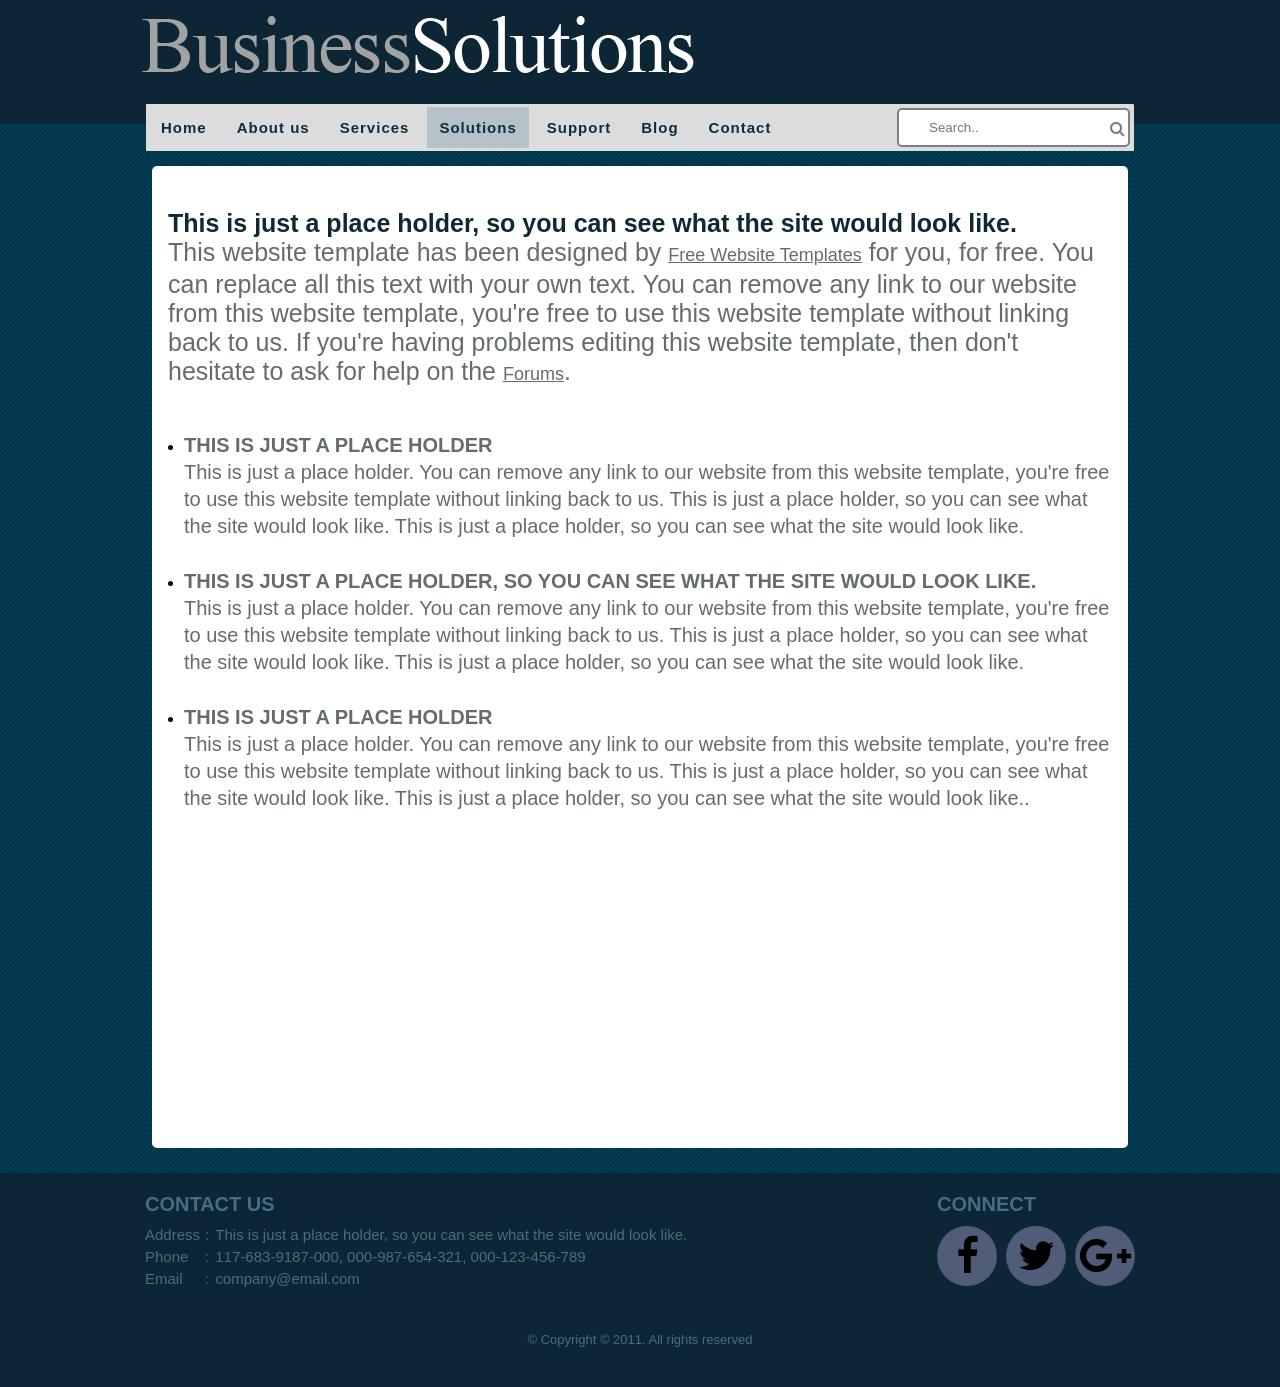
<file: solutions.html>
<!DOCTYPE html>
<html>
     <head>
	      <link rel="stylesheet" href="font-awesome/css/font-awesome.css">
	      <link rel="stylesheet" href="styles/header.css">
	      <link rel="stylesheet" href="styles/solution.css">
          <link rel="stylesheet" href="styles/footer.css">
		  <title>Business Solutions - Solutions</title>
		  <meta charset="UTF-8">
	      <meta name="viewport" content="width=device-width, initial-scale=1.0">
	 </head>
	 <body>
	      <div class="header">
		    <div class="container">
		     	<div class="logo">
		     		 <a href="index.html"><img src="images/logo.png" alt="logo"></a>
				</div>
			</div>
		  </div>
		  <div id="body">
		     <div id="body-content">
			      <div class="menu">
				      <a href="index.html">Home</a>
			          <a href="about.html">About us</a>
			          <a href="services.html" >Services</a>
			          <a href="solutions.html" class="active">Solutions</a>
			          <a href="support.html">Support</a>
			          <a href="blog.html">Blog</a>
			          <a href="contact.html">Contact</a>
			          <div class="search-bar"><input type="text" placeholder="Search..">
			          <i class="fa fa-search" aria-hidden="true"></i></div>
				  </div>
				  <div class="main-content">
				       <div class="content">
			               <div class="row1">
                              <h4>This is just a place holder, so you can see what the site would look like.</h4>
					          <p>This website template has been designed by <a href="#">Free Website Templates</a> for you, for free. You can replace all this text with your own text. You can remove any link to our website from this website template, you're free to use this website template without linking back to us. If you're having problems editing this website template, then don't hesitate to ask for help on the <a href="#">Forums</a>.</p>
			               </div>
				           <div class="row2">
				               <ul>
						          <li>
							         <h3>This is just a place holder</h3>
						             <p>This is just a place holder. You can remove any link to our website from
							         this website template, you're free to use this website template without linking back
							         to us. This is just a place holder, so you can see what the site would
							         look like. This is just a place holder, so you can see what the site would look like.</p>
					              </li>
						          <li>
							         <h3>This is just a place holder, so you can see what the site would look like.</h3>
							         <p>This is just a place holder. You can remove any link to our website from this 
							         website template, you're free to use this website template
							         without linking back to us.
							         This is just a place holder, so you can see 
							         what the site would look like. 
							         This is just a place holder, 
							         so you can see what the site would look like.</p>
						          </li>
						          <li>
							          <h3>This is just a place holder</h3>
						              <p>This is just a place holder.
							          You can remove any link to our website from this website template, 
							          you're free to use this website template without linking back to us.
							          This is just a place holder, so you can see what the site would look like.
							          This is just a place holder, so you can see what the site would look like..</p>
						          </li>
				               </ul>
				          </div>
		               </div>
				  </div>
			 </div>
		  </div>
		  <footer>
	        <div class="info">
		       <div class="container">
		              <div class="column1">
				          <h3>Contact Us</h3>
			              <div class="Adress">
				              <p><span>Address</span>: <span>This is just a place holder, so you can see what the site would look like.</span></p>
				              <p><span>Phone</span>: <span>117-683-9187-000, 000-987-654-321, 000-123-456-789</span></p>
				              <p><span>Email</span>: <span>company@email.com</span></p>
			              </div>
		              </div>
		         <div class="column2">
				   	  <h3>Connect</h3>
			          <div class="footer-icons">
			             <div><div><i class="fa fa-facebook" aria-hidden="true"></i></div></div>
				         <div><div><i class="fa fa-twitter" aria-hidden="true"></i></div></div>
				         <div><div><i class="fa fa-google-plus" aria-hidden="true"></i></div></div>
			          </div>
		         </div>
			   </div>
	        </div>
		    <div class=" copy-rights">
		        <div> &copy; Copyright &copy; 2011. All rights reserved</div>
		    </div>
	     </footer>
	 </body>
</html>
</file>
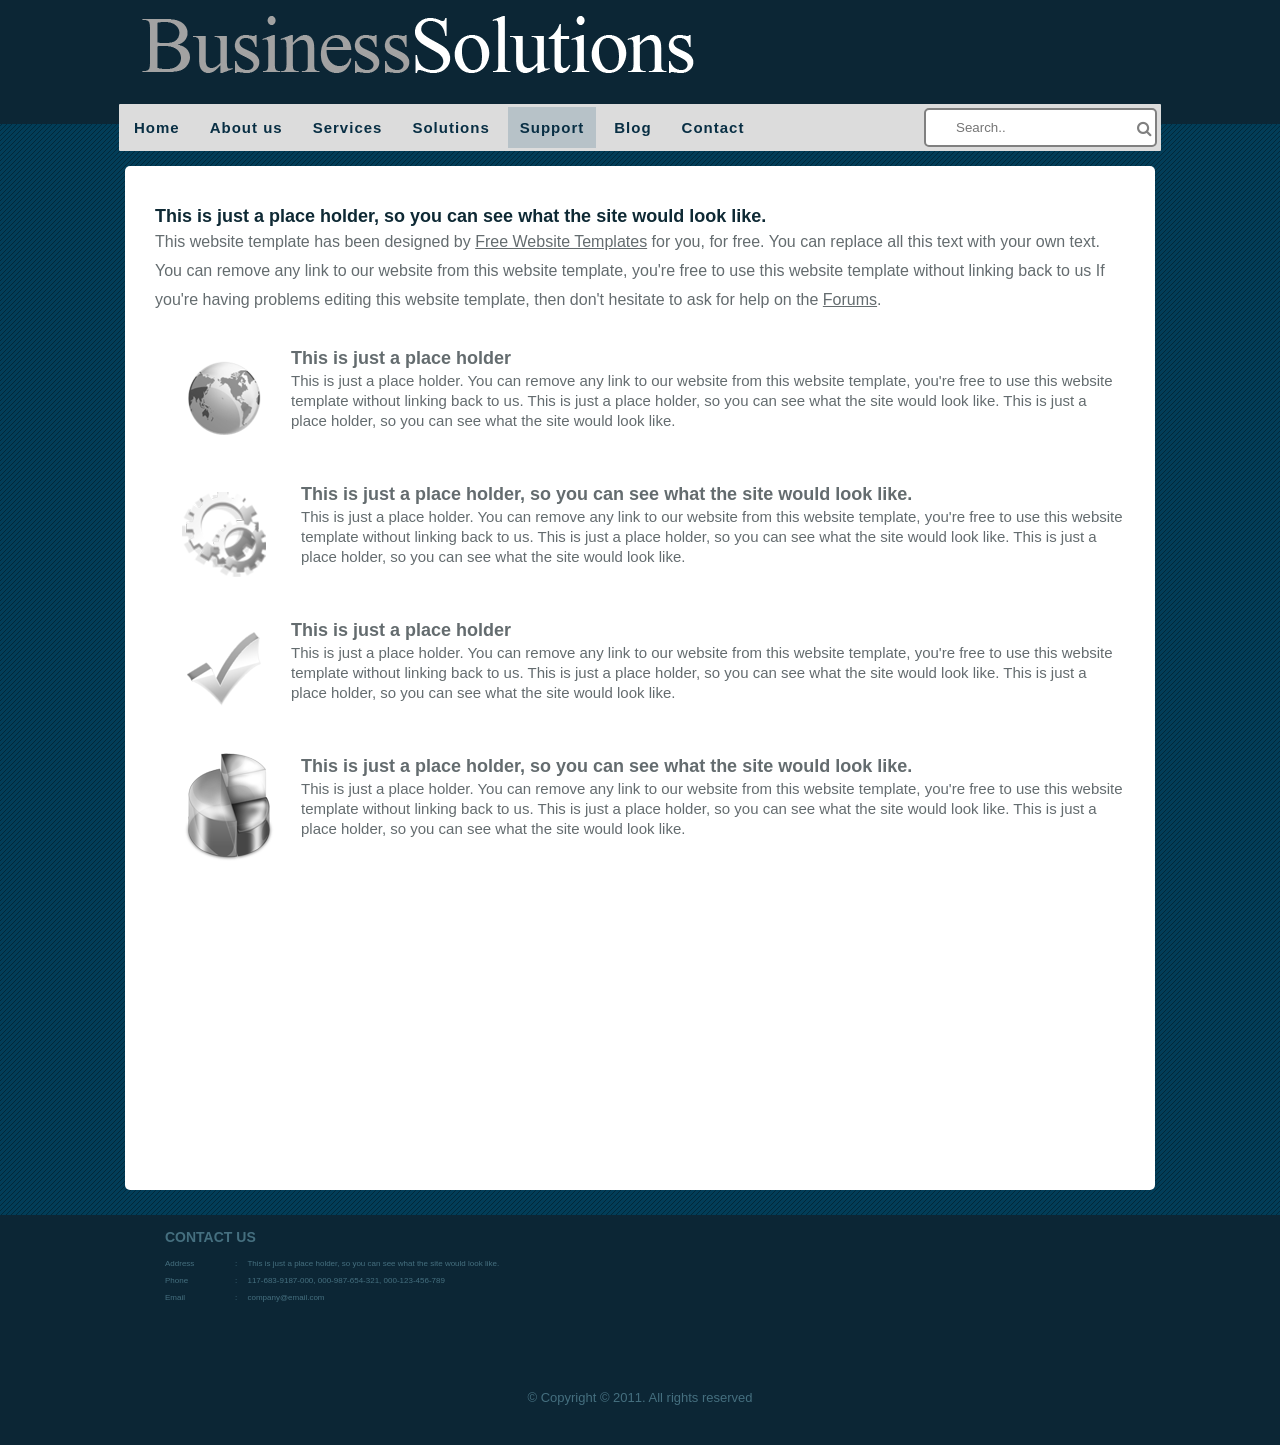
<file: support.html>
<!DOCTYPE html>
<html>
    <head>
       <link rel="stylesheet" href="font-awesome/css/font-awesome.css">
       <link rel="stylesheet" href="styles/header.css">
       <link rel="stylesheet" href="styles/support.css">
       <link rel="stylesheet" href="styles/footer2.css">
       <title>Business Solutions -Support</title>
       <meta charset="UTF-8">
	   <meta name="viewport" content="width=device-width, initial-scale=1.0">
    </head>
    <body>
        <div class="header">
			<div class="container">
				<div class="logo">
					<a href="index.html"><img src="images/logo.png" alt="logo"></a>
				</div>
		    </div>
		</div>
        <div id="body">
		    <div id="body-content">
			    <div class="menu">
					<a href="index.html">Home</a>
					<a href="about-us.html" >About us</a>
					<a href="services.html">Services</a>
					<a href="Solutions.html ">Solutions</a>
					<a href="support.html " class="active">Support</a>
					<a href="blog.html">Blog</a>
					<a href="contact.html">Contact</a>
					<div class="search-bar"><input type="text" placeholder="Search.."><i class="fa fa-search" aria-hidden="true"></i></div>
				</div>
				<div class="main-content">
		            <div class="content">
			                <div class="row1">
				                <h4>This is just a place holder, so you can see what the site would look like.</h4>
				            	<p>This website template has been designed by <a href="#">Free Website Templates</a> for you,
				             	for free. You can replace all this text with your own text. You can remove any link to our website
				            	from this website template, you're free to use this website template 
			            		without linking back to us If you're having problems 
			            		editing this website template, then don't hesitate to ask for help on the <a href="#">Forums</a>.</p>
				            </div>
				            <div class="row2">
				                <ul>
					                <li class="item1">
						                <div class="img-container"><img src="images/globe.png" alt="globe"></div>
							            <div>
							               <h3>This is just a place holder</h3>
			    			               <p>This is just a place holder. You can remove any link to our website from
		    			           	       this website template, you're free to use this website template without linking back
	    					               to us. This is just a place holder, so you can see what the site would
	    						           look like. This is just a place holder, so you can see what the site would look like.</p>
							            </div>
						            </li>
					                <li class="item2">
						                <div class="img-container"><img src="images/tools.png" alt="tools"></div>
							            <div>
							               <h3>This is just a place holder, so you can see what the site would look like.</h3>
							               <p>This is just a place holder. You can remove any link to our website from this 
				     			           website template, you're free to use this website template
			     				           without linking back to us.
		     					           This is just a place holder, so you can see 
		     					           what the site would look like. 
			    				           This is just a place holder, 
			    				           so you can see what the site would look like.</p>
							            </div>
						            </li>
					                <li class="item3">
						                <div class="img-container"><img src="images/check.png" alt="tick"></div>
						                <div>				
			    				           <h3>This is just a place holder</h3>
				    		               <p>This is just a place holder. You can remove any link to our website from
					    		           this website template, you're free to use this website template without linking back
				    			           to us. This is just a place holder, so you can see what the site would
				  			               look like. This is just a place holder, so you can see what the site would look like.</p>
							            </div>
						            </li>
					                <li class="item4">
						                <div class="img-container"><img src="images/graph.png" alt="graph"></div>
							            <div>
							               <h3>This is just a place holder, so you can see what the site would look like.</h3>
						       	           <p>
					     		           This is just a place holder. You can remove any link to our website from this 
						    	           website template, you're free to use this website template
					     		           without linking back to us.
							               This is just a place holder, so you can see 
							               what the site would look like. 
							               This is just a place holder, 
							               so you can see what the site would look like.
								           </p>
							            </div>
					        	    </li>
				          	</ul>   
				        </div>
			        </div>
		        </div>
			</div>
	    </div>
	    <footer>
	        <div class="info">
		        <div class="container">
		            <div class="column1">
				        <h3>Contact Us</h3>
			            <div class="Adress">
				            <p><span>Address</span>: <span>This is just a place holder, so you can see what the site would look like.</span></p>
				            <p><span>Phone</span>: <span>117-683-9187-000, 000-987-654-321, 000-123-456-789</span></p>
				            <p><span>Email</span>: <span>company@email.com</span></p>
			            </div>
		            </div>
		            <div class="column2">
				        <h3>Connect</h3>
			            <div class="footer-icons">
			                <div><div><i class="fa fa-facebook" aria-hidden="true"></i></div></div>
				            <div><div><i class="fa fa-twitter" aria-hidden="true"></i></div></div>
				            <div><div><i class="fa fa-google-plus" aria-hidden="true"></i></div></div>
			            </div>
		           </div>
			    </div>
	        </div>
		    <div class=" copy-rights">
		        <div> &copy; Copyright &copy; 2011. All rights reserved</div>
		    </div>
	    </footer>
    </body>		
</html>
</file>
<file: styles/header.css>
html {
	font-family: Arial, Helvetica, sans-serif;
}
body {
	margin: 0;
}
.header {
	background-color: #0c2635;
	padding: 0px 5px;
}
.logo {
	padding-top: 15px;
	padding-bottom: 45px;
}
.logo img {
	width: 300px;
}
.menu {
	display: flex;
	justify-content: center;
	background-color: #dcdcdc;
	border-radius: 1px;
	margin-top: -20px;
	margin-left: 6px;
	margin-right: 6px;
	z-index: 1;
}
.menu a {
	text-decoration: none;
	color: #092f44;
	font-weight: bold;
	font-size: 11px;
	padding-right: 4px;
	padding-left: 4px;
	padding-top: 10px;
	padding-bottom: 10px;
}
.menu .active {
	background-color: #b7c2c8;
	padding-left: 2px;
	padding-right: 2px;
}
.menu .search-bar {
	display: flex;
	align-items: center;
	position: relative;
	margin-left: auto;
	margin-right: 4px;
}
.menu .search-bar input {
	border: 2px solid grey;
	border-radius: 5px;
	padding: 10px 30px;
	display: none;
}
.menu .search-bar i {
	color: grey;
	position: absolute;
	right: 5px;
}

/* tablet */
@media screen and (min-width: 700px) {
	.menu {
		margin-bottom: 0px;
	}
	.logo img {
		width: 500px;
	}
	.menu a {
		font-size: 18px;
		letter-spacing: 0.5px;
		padding: 10px 6px;
	}	
}

/* This part is for computer */
@media screen and (min-width: 950px) {
	.header {
		display: flex;
		justify-content: center;
	}
	.header .container {
		width: 1000px;
	}
	.logo img {
		width: 560px;
	}
	.menu {
		margin-left: 6px;
		margin-right: 6px;
	}
	.menu a {
		font-size: 15px;
		padding: 15px;
		letter-spacing: 1px;
	}
	.roboto {
		font-family: "Roboto", sans-serif;
		font-weight: 600 ;
		font-style: normal;        
    }
	.menu .active {
		background-color: #b7c2c8;
		padding-left: 2px;
		padding-right: 2px;
		padding: 12px;
		margin: 3px;
	}
	.menu a:hover {
		background-color: #b7c2c8;
		padding: 12px;
		margin: 3px;
	}
	.menu .search-bar {
		display: flex;
		align-items: center;
		position: relative;
		margin-left: auto;
		margin-right: 4px;
	}
	.menu .search-bar input {
		display: block;
		border: 2px solid grey;
		border-radius: 5px;
		padding: 10px 30px;
	}
	.menu .search-bar i {
		color: grey;
		position: absolute;
		right: 5px;
	}
}
</file>
<file: styles/index.css>
/* .content{
		display: flex;
		justify-content: center;
	}
	.content .container{
		width: 100px;
		border: 5px solid green;
	} */
	.content1{
		width: 100%;
		padding: 0px 10px;
		/*margin-right: 45px;*/
	}
	.content1 h2{
		color: #0c2635;
		font-size: 25px;
		text-align: center;
		margin-bottom: 0px;
	}
	.content1 .p p{
		line-height: 30px;
		font-size: 20px;
		margin: 0;
		padding-top: 0px;
		padding-bottom: 15px;
	}
	.content2 {
		/*display: flex;
		width: 70%;*/
		margin-bottom: 25px;
	}
	.content2 .big-img{
		width: 400px;
	}
	.container-imgs{
		display: none;
	}
	.widgets-container{
		display: flex;
		justify-content: center;
	}
	.widgets{
		display: flex;
		flex-direction: column;
		/*justify-content: center;
		margin-top: -58px;
		width: 999px;*/
		z-index: 100;
	}
	.widget1{
		display: flex;
		background-color: #d3e8f5;
		padding: 15px 0px 10px 15px;
	}
	.widget2, .widget3{
		display: flex;
		background-color: #dcdcdc;
		padding: 15px 0px 10px 15px;
	}
	.widget1 > div:first-child, .widget2 > div:first-child, .widget3 > div:first-child {
		margin-right: 10px;
	}
	.widget1 div h4, .widget2 div h4, .widget3 div h4 {
		margin: 0px;
	}
	.widget1 div a, .widget2 div a, .widget3 div a{
		text-decoration: none;
		color: grey;
		font-size: 15px;
	}
	.widget2 div a, .widget3 div a {
		color: black;
	}
	.widget1 div p, .widget2 div p, .widget3 div p {
		margin-top: 5px;
		font-size: 14px;
		padding-right: 20px;
	}
	.blog{
		background-image: url("../images/bg-content.gif");
	}
	.blog #container-blog{
		display: flex;
		justify-content: center;
	}
	.blog .container{
		/*display: flex;
		width: 950px;*/
		margin-top: 50px;
		margin-bottom: 30px;
	}
	.blog .container .column1 {
		/*margin-right: 30px;*/
		padding: 0px 10px;
	}
	.column1 h3{
		color: white;
	}
	.blog .container .column1 p{
		color: white;
		line-height: 25px;
		margin-bottom: 0px;
		font-size: 14px; 
	}
	.blog .container .column1 div div {
		font-size: 12px;
		margin-bottom: 20px;
	}
	.blog .container .column1 .hid-p {
		display: none;
	}
	.blog .container .column2 p{
		color: #aeb4b4;
	}
	.blog .container .column1 span, .blog .container .column1 a{
		color: #416c80;
	}
	.blog .container .column1 a.num {
		background-image: url("../images/bg-comment.gif");
		background-repeat: no-repeat;
		color: #fffffb;
		height: 20px;
		width: 20px;
		padding-bottom: 1px;
		padding-left: 6px;
		padding-right: 12px;
		margin-left: 6px;
		text-decoration: none;
		font-size: 14px;
	}
	.blog .column2 {
		background-color: #02354d;
		padding: 10px 10px;
		border-radius: 5px;
	}
	.blog .column2 .articles{
		display: flex;
	}
	.blog .column2 .articles .col1{
		padding-right: 15px;
	}
	.blog .container .column2 h3{
		color: white;
		margin-top: 0px;
		font-size: 18px;
	}
	.blog .container .column2 .content1{
		display: flex;
	}
	.blog .container .column2 .content1 .content1-container1{
		margin-right: 20px;
	}
	.blog .container .articles .img img {
		width: 50px;
		height: 65px;
	}
	.blog .container .column2 .img, .blog .container .column2 .img2{
		display: flex;
	}
	.blog .container .column2 .img h4, .blog .container .column2 .img2 h4{
		color: #fff;
		font-size: /*18px*/ 14px;
		padding-left: 10px;
	}
	.blog .container .column2 .img h4:hover, .blog .container .column2 .img2 h4:hover{
		color: #a1c2d0;
		cursor: pointer;
	}
	.blog .container .column2 .articles p {
		font-size: 14px;
		line-height: 20px;
	}
	.blog .container .column2 .p p{
		line-height: 25px;
		color: #aeb4b4;
	}
/* Tablets/Ipad */
@media screen and (min-width: 700px) {
	.content{
		display: flex;
		justify-content: center;
	}
	.content .container{
		display: flex;
		width: 1000px;
	}
	.content1{
		width: 25%;
		margin-right: 45px;
	}
	.content1 h2{
		color: #0c2635;
		font-size: 25px;
		text-align: center;
	}
	.content1 .p{
		line-height: 30px;
		font-size: 15px;
		margin: 0;
	}
	.content2 {
		display: flex;
		width: 50%;
		margin-bottom: 25px;
	}
	.widgets-container{
		display: flex;
		justify-content: center;
	}
	.widgets{
		display: flex;
		justify-content: center;
		margin-top: -15px;
		width: 999px;
		z-index: 100;
	}
	.widget1{
		display: flex;
		background-color: #d3e8f5;
		padding: 15px 0px 10px 15px;
	}
	.widget2, .widget3{
		display: flex;
		background-color: #dcdcdc;
		padding: 15px 0px 10px 15px;
	}
	.widget1 > div:first-child, .widget2 > div:first-child, .widget3 > div:first-child {
		margin-right: 10px;
	}
	.widget1 div h4, .widget2 div h4, .widget3 div h4 {
		margin: 0px;
	}
	.widget1 div a, .widget2 div a, .widget3 div a{
		text-decoration: none;
		color: grey;
		font-size: 15px;
	}
	.widget2 div a, .widget3 div a {
		color: black;
	}
	.widget1 div p, .widget2 div p, .widget3 div p {
		margin-top: 5px;
		font-size: 14px;
		padding-right: 20px;
	}
	.blog{
		background-image: url("../images/bg-content.gif");
	}
	.blog #container-blog{
		display: flex;
		justify-content: center;
	}
	.blog .container{
		display: flex;
		width: 950px;
		margin-top: 50px;
		margin-bottom: 30px;
	}
	.blog .container .column1 {
		margin-right: 30px;
	}
	.column1 h3{
		color: white;
	}
	.blog .container .column1 p{
		color: white;
		line-height: 25px;
		margin-bottom: 0px;
		font-size: 14px; 
	}
	.blog .container .column1 div.hid-p {
		display: block;
	}
	.blog .container .column1 div.hid-p:last-child {
		display: none;
	}
	.blog .container .column1 div div {
		font-size: 12px;
		margin-bottom: 20px;
	}
	.blog .container .column2 p{
		color: #aeb4b4;
	}
	.blog .container .column1 span, .blog .container .column1 a{
		color: #416c80;
	}
	.blog .container .column1 a.num {
		background-image: url("../images/bg-comment.gif");
		background-repeat: no-repeat;
		color: #fffffb;
		height: 20px;
		width: 20px;
		padding-bottom: 1px;
		padding-left: 6px;
		padding-right: 12px;
		margin-left: 6px;
		text-decoration: none;
		font-size: 14px;
	}
	.blog .column2 {
		background-color: #02354d;
		padding: 10px 20px;
		border-radius: 5px;
	}
	.blog .column2 .articles{
		display: flex;
	}
	.blog .column2 .articles .col1{
		padding-right: 15px;
	}
	.blog .container .column2 h3{
		color: white;
		margin-top: 0px;
		font-size: 18px;
	}
	.blog .container .column2 .content1{
		display: flex;
	}
	.blog .container .column2 .content1 .content1-container1{
		margin-right: 20px;
	}
	.blog .container .column2 .img, .blog .container .column2 .img2{
		display: flex;
	}
	.blog .container .column2 .img h4, .blog .container .column2 .img2 h4{
		color: #fff;
		font-size: 18px;
		padding-left: 10px;
	}
	.blog .container .column2 .img h4:hover, .blog .container .column2 .img2 h4:hover{
		color: #a1c2d0;
		cursor: pointer;
	}
	.blog .container .column2 .articles p {
		font-size: 14px;
		line-height: 20px;
	}
	.blog .container .column2 .p p{
		line-height: 25px;
		color: #aeb4b4;
	}
}
/* Computer */
@media screen and (min-width: 950px){
	.menu-container{
		display: flex;
		justify-content: center;
	}
	.menu{
		width: 1000px;
	}
	.content{
		display: flex;
		justify-content: center;
	}
	.content .container{
		display: flex;
		width: 1000px;
	}
	.content1{
		width: 25%;
		margin-right: 45px;
	}
	.content1 h2{
		color: #0c2635;
		font-size: 25px;
		text-align: center;
	}
	.content1 .p{
		line-height: 30px;
		font-size: 15px;
		margin: 0;
	}
	.content2 {
		display: flex;
		width: 70%;
		margin-bottom: 25px;
	}
	.container-imgs{
		display: block;
	}
	.widgets-container{
		display: flex;
		justify-content: center;
	}
	.widgets{
		display: flex;
		flex-direction: row;
		justify-content: center;
		margin-top: -58px;
		width: 999px;
		z-index: 100;
	}
	.widget1{
		display: flex;
		background-color: #d3e8f5;
		padding: 15px 0px 10px 15px;
	}
	.widget2, .widget3{
		display: flex;
		background-color: #dcdcdc;
		padding: 15px 0px 10px 15px;
	}
	.widget1 > div:first-child, .widget2 > div:first-child, .widget3 > div:first-child {
		margin-right: 10px;
	}
	.widget1 div h4, .widget2 div h4, .widget3 div h4 {
		margin: 0px;
	}
	.widget1 div a, .widget2 div a, .widget3 div a{
		text-decoration: none;
		color: grey;
		font-size: 15px;
	}
	.widget2 div a, .widget3 div a {
		color: black;
	}
	.widget1 div p, .widget2 div p, .widget3 div p {
		margin-top: 5px;
		font-size: 14px;
		padding-right: 20px;
	}
	.blog{
		background-image: url("../images/bg-content.gif");
	}
	.blog #container-blog{
		display: flex;
		justify-content: center;
	}
	.blog .container{
		display: flex;
		width: 950px;
		margin-top: 50px;
		margin-bottom: 30px;
	}
	.blog .container .column1 {
		margin-right: 30px;
	}
	.column1 h3{
		color: white;
	}
	.blog .container .column1 p{
		color: white;
		line-height: 25px;
		margin-bottom: 0px;
		font-size: 14px; 
	}
	.blog .container .column1 div div {
		font-size: 12px;
		margin-bottom: 20px;
	}
	.blog .container .column2 p{
		color: #aeb4b4;
	}
	.blog .container .column1 span, .blog .container .column1 a{
		color: #416c80;
	}
	.blog .container .column1 a.num {
		background-image: url("../images/bg-comment.gif");
		background-repeat: no-repeat;
		color: #fffffb;
		height: 20px;
		width: 20px;
		padding-bottom: 1px;
		padding-left: 6px;
		padding-right: 12px;
		margin-left: 6px;
		text-decoration: none;
		font-size: 14px;
	}
	.blog .column2 {
		background-color: #02354d;
		padding: 10px 20px;
		border-radius: 5px;
	}
	.blog .column2 .articles{
		display: flex;
	}
	.blog .column2 .articles .col1{
		padding-right: 15px;
	}
	.blog .container .column2 h3{
		color: white;
		margin-top: 0px;
		font-size: 18px;
	}
	.blog .container .column2 .content1{
		display: flex;
	}
	.blog .container .column2 .content1 .content1-container1{
		margin-right: 20px;
	}
	.blog .container .column2 .img, .blog .container .column2 .img2{
		display: flex;
	}
	.blog .container .column2 .img h4, .blog .container .column2 .img2 h4{
		color: #fff;
		font-size: 18px;
		padding-left: 10px;
	}
	.blog .container .column2 .img h4:hover, .blog .container .column2 .img2 h4:hover{
		color: #a1c2d0;
		cursor: pointer;
	}
	.blog .container .column2 .articles p {
		font-size: 14px;
		line-height: 20px;
	}
	.blog .container .column2 .p p{
		line-height: 25px;
		color: #aeb4b4;
	}
}
</file>
<file: styles/footer.css>
footer{
	background-color: #0c2635;
}
footer .title, footer .title2{
	color: #456f7f;
}
/*.info{
	display: flex;
	justify-content: center;
}*/
.info .container{
	display: flex;
	/*width: 950px;*/
	justify-content: space-between;
	padding: 0px 5px;
}
.info h3{
	text-transform: uppercase;
	color: #456f7f;
	font-size: 12px;
}
.Adress{
	color: #456f7f;
}
.Adress p{
	/*margin: 3px;*/
	font-size: 8px;
}
.Adress p span:first-child {
	display: inline-block;
	width: 20px;
}
.Adress p span:last-child {
	padding-left: 8px;
}
 .info .footer-icons{
	display: flex;
}
.info .footer-icons > div {
	width: 20px;
	height: 20px;
	background: #515c78;
	border-radius: 50%;
	/*margin-left: 11px;*/
	margin-right: 9px;
}
.info .footer-icons > div:last-child {
	margin-right: 0px;
}
.info .footer-icons div div {
	height: 100%;
	display: flex;
	justify-content: center;
	align-items: center;
}
.info .footer-icons > div:hover{
	background: #8296bf;
	cursor: pointer;
}
.info .footer-icons div .fa{
	font-size: 15px;
   /** color: #456f7f;**/	
}
.copy-rights{
	display: flex;
	justify-content: center;
}
.copy-rights div{
	color: #456f7f;
	margin-top: 20px;
	margin-bottom: 20px;
	font-size: 13px;
}

/* Ipad/Tablets */
@media screen and (min-width: 700px) {
	.info .container{
		padding: 0px 10px;
	}
	.info h3{
		font-size: 20px;
		margin-bottom: 10px;
	}
	.Adress p{
		font-size: 18px;
	}
	.Adress p:first-child{
		margin-top: 0px;
		margin-bottom: 0px;
	}
	.Adress p:nth-child(2){
		margin-top: 2px;
		margin-bottom: 2px;
	}
	.Adress p:last-child{
		margin-top: 0px;
	}
	.info .footer-icons > div{
		width: 38px;
		height: 38px;
	}
	.info .footer-icons div .fa{
		font-size: 20px;
	}
}

/*Laptop*/
@media screen and (min-width: 950px){
	.info {
		display: flex;
		justify-content: center;
	}
	.info .container{
		width: 990px;
	}
	.Adress p {
		font-size: 15px;
	}
	.Adress p span:first-child {
		display: inline-block;
		width: 60px;
	}
	.Adress p span:last-child {
		padding-left: 2px;
	}
	.Adress p:nth-child(2) {
		margin-top: 5px;
		margin-bottom: 5px;
	}
	.info .footer-icons > div{
		width: 60px;
		height: 60px;
	}
	.info .footer-icons div .fa {
		font-size: 40px;
	}
	.copy-rights div{
		margin-top: 30px;
		margin-bottom: 40px;
	}
}
</file>
<file: styles/about.css>
body{
	background-image: url("../images/bg-content.gif");
}


.main-content{
	background: white;
	padding: 10px 8px ;
	margin: 18px 8px 12px 8px ;
}
.row-1 h2, .row-2 h2, .row-3 h2{
	/**color :#0e2934;**/
    text-transform:  uppercase;
	font-size: 16px;
	line-height: 20px;
	color: black;
	margin-bottom: 0px;
}
.row-1 p, .row-2 p, .row-3 p{
	 color:  #383838;
	 line-height: 20px;
	 margin-top: 2px;
}
.row-1 p a,.row-2 p a, .row-3 p a{
	color: #383838;
}
.last-row h3{
	color: #7d7c7c;
    text-transform: uppercase;
	margin-bottom: 0px;
}
.last-row p{
	 color: #383838 ;
    font-size: 17px;
	margin-top: 0px;
	margin-bottom: 0px;
}
.last-row p a{
	color: #383838;
}
.last-row div span{
	color: #383838;
	font-size: 17px;
}

/** This is for tablet/ipad**/
@media screen and (min-width: 700px){
	.main-content{
		padding-bottom: 300px
	}
	
	 .roboto{
          font-family: "Roboto", sans-serif;
          font-weight: 600 ;
          font-style: normal;        
      }
    .row-1 h2, .row-2 h2, .row-3 h2{
	      font-size: 18px;
    }
	.row-1 p, .row-2 p, .row-3 p{
		  font-size: 17px;
		  line-height: 25px;
	}
}

/** This is for laptop/computers**/
@media screen and (min-width: 950px){
	#body{
		display: flex;
		justify-content: center;
	}
	#body #body-content{
		width: 1000px;
	}
	.main-content{
		margin-top: 15px;
		padding: 0px;
	}
	.content{
		padding-left: 12px;
		padding-right: 12px;
		padding-bottom: 300px;
	}
	.row-1 p, .row-2 p, .row-3 p{
		font-size: 14px;
		color: #646c6f;
	}
	.row-1 p a, .row-2 p a, .row-3 p a{
		font-size: 14px;
		color: #646c6f;
	}
	.last-row p{
		font-size: 15px;
		color: #646c6f;
	}
	.last-row p a{
		font-size: 15px;
		color: #646c6f;
	}
	.last-row div span{
		font-size: 15px;
		color: #646c6f;
	}
}
</file>
<file: styles/blog.css>
body{
	background-image: url("../images/bg-content.gif");
	font-family: Arial, Helvetica, sans-serif;
}
.main-content{
	display: flex;
    justify-content: center;
	margin-top: 25px;
	margin-left: 12px;
	margin-right: 12px;
}
.content{
	width: 960px;
    background: white;
    padding: 10px 19px 300px 19px;
    margin-bottom: 25px;
    border-radius: 5px;
	/**display: flex;
	/**justify-content: space-between;**/
}
/**.column1{
	width: 70%;
}
**/
.column1 h3{
	color :#0e2934;
	margin-bottom: 0px;
	font-size: 17px;
}
/**.column1 #sticky-para{
	margin-top: 2px;
}**/
.column1 p:first-of-type{
	margin-top: 2px;
}
.column1 #make-right{
	padding-bottom: 12px;
	display: none;
}
.column1 p{
	color:  #646c6f;
	font-size: 15px;
	line-height: 25px;
	padding-bottom: 11px;	
}
.column1 p a{
	color:  #646c6f;
	font-size: 13px;
}
.column2{
	/**width: 25%;**/
}
.column2 h4{
	color: #0e2934;
	margin-bottom: 0px;
}

.column2 ul{
	margin-top: 2px;
	padding-left: 0px;
	list-style-position: inside;
}
.column2 ul li{
	padding-bottom: 12px;
	color: #646c6f;
}

.column2 ul li a{
	color: #646c6f;
	text-decoration: none;
	font-size: 15px;
	
}
.column2 ul li a:hover{
	color: #292828;
}
.column2 .archives-container h4{
	margin-bottom: 10px;
}
.column2 .archived{
	display: flex;
	width: 150px;
}

.column2 .archived div{
	color: #646c6f; 
	margin-bottom: 11px;
}
.column2 .archived div span:hover{
	color: #292828;
	cursor: pointer;
}



/* css media query */
/* media type */
/* media feature */
/* laptop, tablet */
/* mobile first approach */



@media screen and (min-width: 700px) {
	.column1 h3{
		font-size: 20px;
	}
	.column1 p{
		font-size: 19px;
	}
	.column2{
		display: flex;
		justify-content: space-between;
		padding-left: 40px;
		padding-right: 40px;
	}
	.column2 ul {
		margin-top: 0px;
		padding-left: 12px;
		
	}
}


@media screen and (min-width: 950px) {
	#body{
		display: flex;
		justify-content: center;
	}
	.main-content{
		margin-top: 15px;
	}
	.content{
		width: 950px;
		/**padding-left: 20px;
		padding-right: 30px;**/
	}
	.column1{
	    width: 70%;
    }
	.content{
		display: flex;
	}
	.column1 {
		font-size: 18px;
	}
	.column1 h3{
	    font-size: 16px;
	}
	.column1 a{
		font-size: 16px;
	}
	.column1 #make-right{
		display: block;
	}
	.column2{
		flex-direction: column;
		width: 25%;
	}
	.column2 ul {
		padding-left: 5px;
	}
}
</file>
<file: styles/contact.css>
body{
	background-image: url("../images/bg-content.gif");
}
.main-content{
	background-color: white;
	padding:  10px 4px;
	margin: 18px 8px 12px 8px;
}
.content .title {
	display: none;
}
.content .title h2{
	color: #303030;
	margin-bottom: 0px;
	padding-bottom: 0px;
}
.content .title p{
	color: #383838;
	margin-top: 0px;
	padding-top: 0px;
}
.content .title a{
	color: #383838;
}
.content .title a:hover{
	color: #303030;
}
.contact-info h4{
	margin: 0px;
	margin-top: 50px;
	color: #303030;
}
.contact-info div p{
	margin: 5px;
	color: #383838;
}
/* .contact3{
} */
@media screen and (min-width: 700px){
	.main-content{
		background-color: white;
		padding: 10px 8px 250px 8px;
		margin: 0px 8px 12px 8px;
	}
	.content .title{
		display: block;
	}
	.content .title .p{
		width: 90%;
	}
@media screen and (min-width: 900px){
	#body{
		display: flex;
		justify-content: center;
	}
	#body #body-content{
		width: 1000px;
	}
	.main-content{
		margin-top: 15px;
	}
	.content{
		padding-left: 12px;
		padding-right: 12px;
		padding-bottom: 200px;
	}
	.content .title h2{
		color: #303030;
		margin-bottom: 0px;
		padding-bottom: 0px;
	}
	.content .title .p{
		width: 100%;
	}
	.content .title p{
		color: #383838;
		margin-top: 0px;
		padding-top: 0px;
		font-size: 1em;
	}
	.content .title a{
		color: #383838;
	}
	.content .title a:hover{
		color: #303030;
	}
	.contact-info h4{
		margin: 0px;
		margin-top: 50px;
		color: #303030;
	}
	.contact-info div p{
		margin: 5px;
		color: #383838;
	}

}
</file>
<file: styles/services.css>
body{
	background-image: url("../images/bg-content.gif");
}
.main-content{
	background: white;
	padding: 10px 8px ;
	margin: 18px 8px 12px 8px ;
}
.row1 h3{
	color :#0e2934;
	margin-bottom: 0px;
	font-size: 25px;
}
.row1 p{
	margin-top: 0px;
	line-height: 25px;
	color:  #646c6f;
	font-size: 20px;
}
.row1 p a{
	color:  #646c6f;
	font-size: 20px;
}
.row2{
	display: flex;
	flex-direction: column;
}
.row2 .column1 img.large{
	/**display: none;**/
	/**width: 355px;**/
}
.row2 h4{
	margin-bottom: 0px;
	color: #545151;
}
.row2 p{
	margin-top: 2px;
	color:  #646c6f;
	font-size: 20px;
	line-height: 20px;
}
.row2 .column2  li:nth-child(2){
	margin-top: 25px;
	margin-bottom: 25px;
}
.row3{
	margin-top: 20px;
	margin-bottom: 300px;
}
.row3 p{
	font-size: 20px;
	line-height: 28px;
	color:  #646c6f;
}
/**this is for ipad**/
@media screen and (min-width:700px){
	
	.main-content{
		margin-top: 23px;
	}
	.row1 h3{
		font-size: 20px;
	}
	.row2  img{
		width: 414px;
		height: 392px;
	}
	.row2 h4{
		font-size: 14px;
	}
	.row2 p , .row3 p{
		font-size: 15px;
	}
}
@media screen and (min-width: 950px){
	#body{
		display: flex;
		justify-content: center;
	}
	#body-content{
		width: 1000px;
	}
	.main-content{
		padding-left: 25px;
		padding-right: 25px;
		margin-top: 15px;
	}
	.row1 h3{
		font-size: 26px;
	}
	.row2 img{
		width: 515px;
		height: 342;
	}
	.row2 h4{
		font-size: 16px;
	}
	.row2 p , .row3 p{
		font-size: 16px;
	}
}
</file>
<file: styles/solution.css>
body{
	background-image: url("../images/bg-content.gif");
	font-family: Arial, Helvetica, sans-serif;
}
.main-content{
	display: flex;
    justify-content: center;
	
}
.content{
	/**width: 970px;**/
    background: white;
    padding: 10px 16px 300px 16px;
    margin-bottom: 25px;
    border-radius: 5px;
	margin-top: 15px;
	margin-left: 12px;
	margin-right: 12px;
}
.row1{
	margin-bottom: 0px;
}
.row1 h4{
	color :#0e2934;
	margin-bottom: 0px;
	font-size: 18px;
}
.row1 p{
	margin-top: 0px;
	line-height: 29px;
	color:  #646c6f;
	font-size: 18px;
}
.row1 p a{
	color:  #646c6f;
	font-size: 18px;
}
.row2 {
	display: flex;
}
.row2 ul{
	margin-top: 0px;
	padding-left: 16px;
}
.row2 ul li{
	margin-bottom: 30px;
}
.row2 ul li:last-child{
	margin-bottom: 0px;
}
.row2 h3{
	margin-bottom: 0px;
	text-transform: uppercase;
	font-size: 16px;
	color: #646c6f;
}
.row2 p{
	margin-top: 2px;
	color:  #646c6f; 
	font-size: 16px;
	line-height: 27px;
}

/* Computer */
@media screen and (min-width: 950px){
	#body{
		display: flex;
		justify-content: center;
	}
	#body-content{
		width: 1000px;
	}
	.row1 h4, .row1 p{
		font-size: 25px;
	}
	.row2 h3, .row2 p{
		font-size: 20px;
	}
}
</file>
<file: styles/support.css>
body{
	background-image: url("../images/bg-content.gif");
	font-family: Arial, Helvetica, sans-serif;
}
.main-content{
	display: flex;
    justify-content: center;
	margin-top: 18px;
    margin-left: 12px;
	margin-right: 12px;
}
.content{
	/**width: 970px;**/
    background: white;
    padding: 10px 16px 50px 16px;
	/**padding: 0px 16px 300px 16px;**/
    margin-bottom: 25px;
    border-radius: 5px;
}
.row1{
	margin-bottom: 0px;
}
.row1 h4{
	color :#0e2934;
	margin-bottom: 0px;
	font-size: 18px;
	margin-top: 0px;
}
.row1 p{
	margin-top: 0px;
	line-height: 29px;
	color:  #646c6f;
	font-size: 16px;
	padding-bottom: 0px;
}
.row1 p a{
	color:  #646c6f;
	font-size: 16px;
}
.row2{
	/**padding-top: 10px;**/
	padding-top: 0px;
}
.row2 ul{
	padding-left: 0px;
}
.row2 ul li{
	display: flex;
	list-style-type: none;
}
.row2 .img-container{
	display: flex;
	align-items: center;
}
.row2  img{
    /**padding-right: 40px;**/
	padding-right: 10px;
	margin-left: 0px;
}
.row2 h3{
	color:  #646c6f;
	margin-bottom: 0px;
	font-size: 18px;
}
.row2 p{
	color:  #646c6f;
	margin-top: 2px;
	line-height: 20px;
	font-size: 15px;
	margin-bottom: 35px;
}
@media screen and (min-width: 950px){
	#body{
		display: flex;
		justify-content: center;
	}
	.main-content{
		margin-top: 15px;
	}
	.content{
		width: 970px;
		padding-left: 30px;
		padding-right: 30px;
		padding-top: 40px;
		padding-bottom: 300px;
	}
	.row2 img{
		padding-left: 23px;
		padding-right: 23px;
	}
}
</file>
<file: styles/footer2.css>
footer{
	background-color: #0c2635;
}
footer .title, footer .title2{
	color: #456f7f;
}
.info{
	display: flex;
	justify-content: center;
}
.info .container{
	display: flex;
	width: 950px;
	justify-content: space-between;
}
.info .container .column2{
	display: none;
}
.info h3{
	text-transform: uppercase;
	color: #456f7f;
	font-size: 14px;
}
.Adress{
	color: #456f7f;
	padding-bottom: 80px;
}
.Adress p{
	/*margin: 7px 0px;*/
	font-size: 8px;
}
.Adress p span:first-child {
	display: inline-block;
	width: 70px;
}
.Adress p span:last-child {
	padding-left: 8px;
}
.copy-rights{
	display: flex;
	justify-content: center;
}
.copy-rights div{
	color: #456f7f;
	padding-bottom: 40px;
	font-size: 13px;
}
</file>
